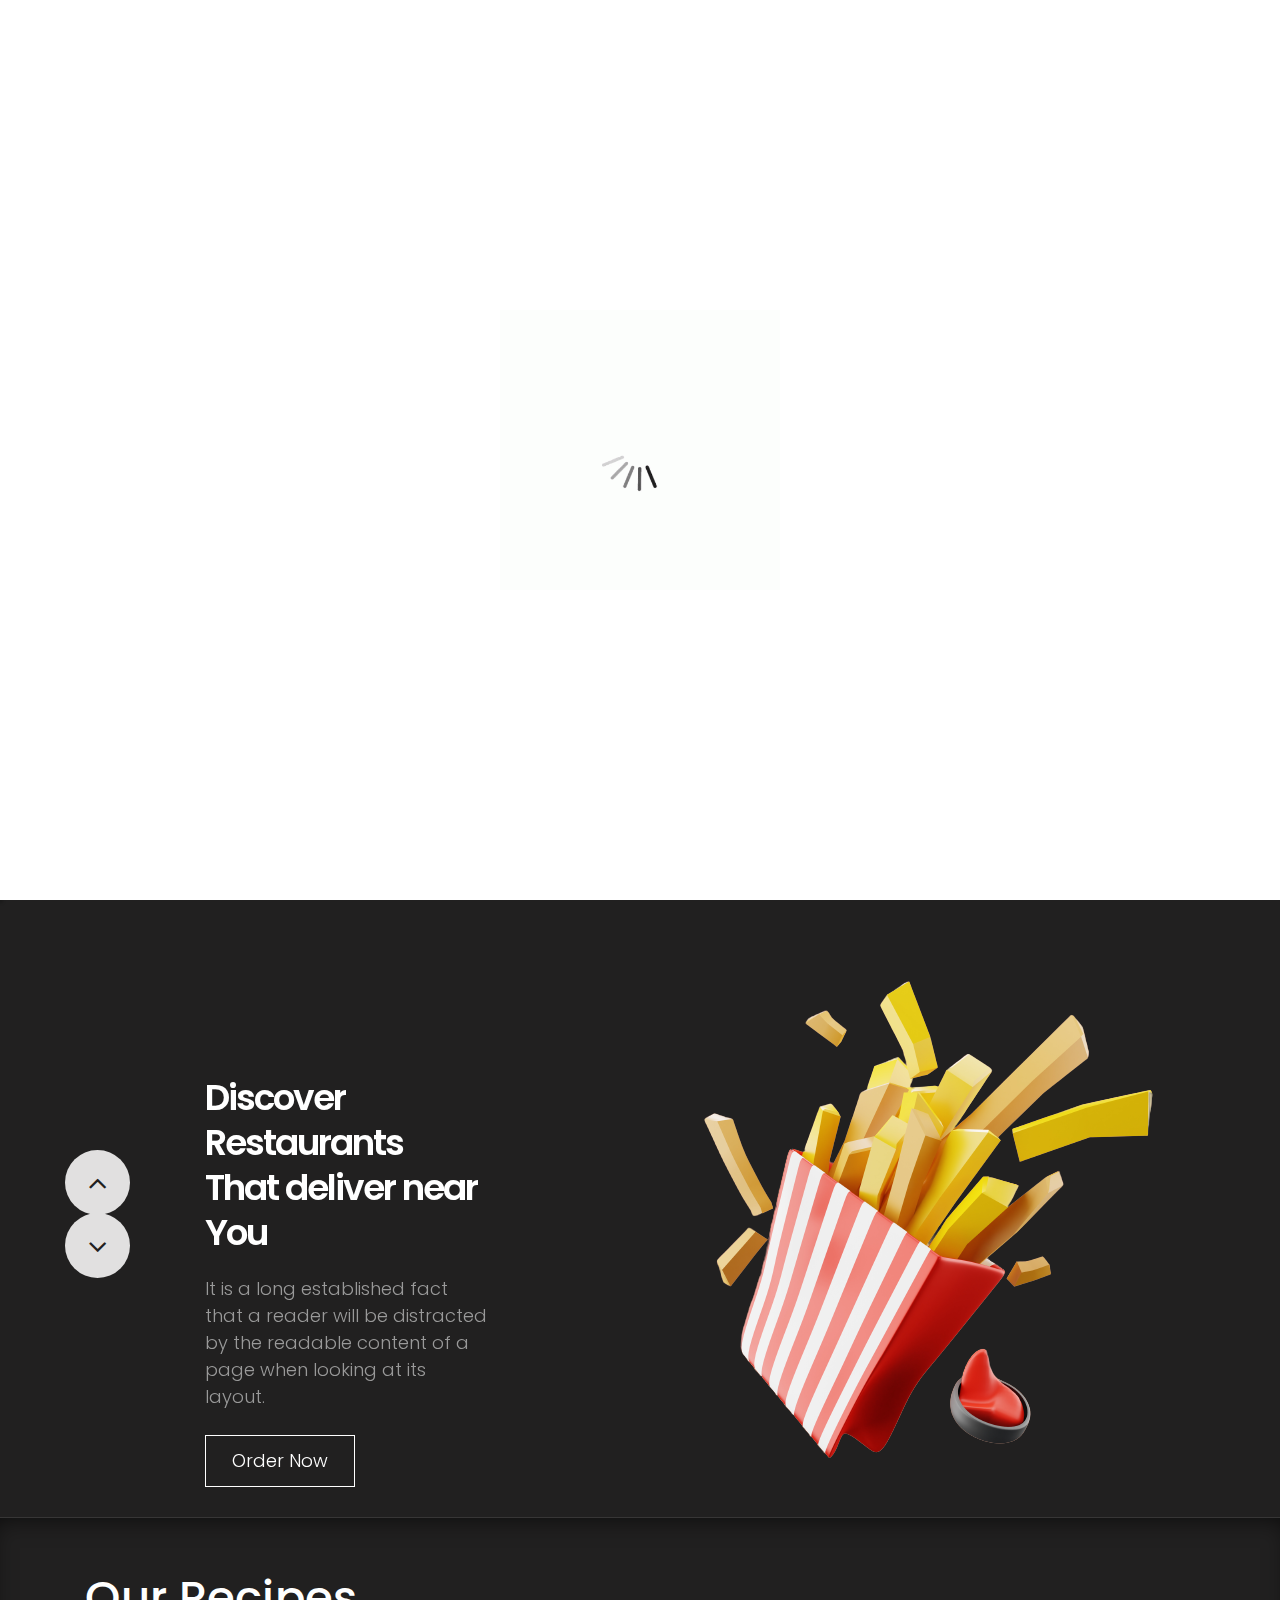
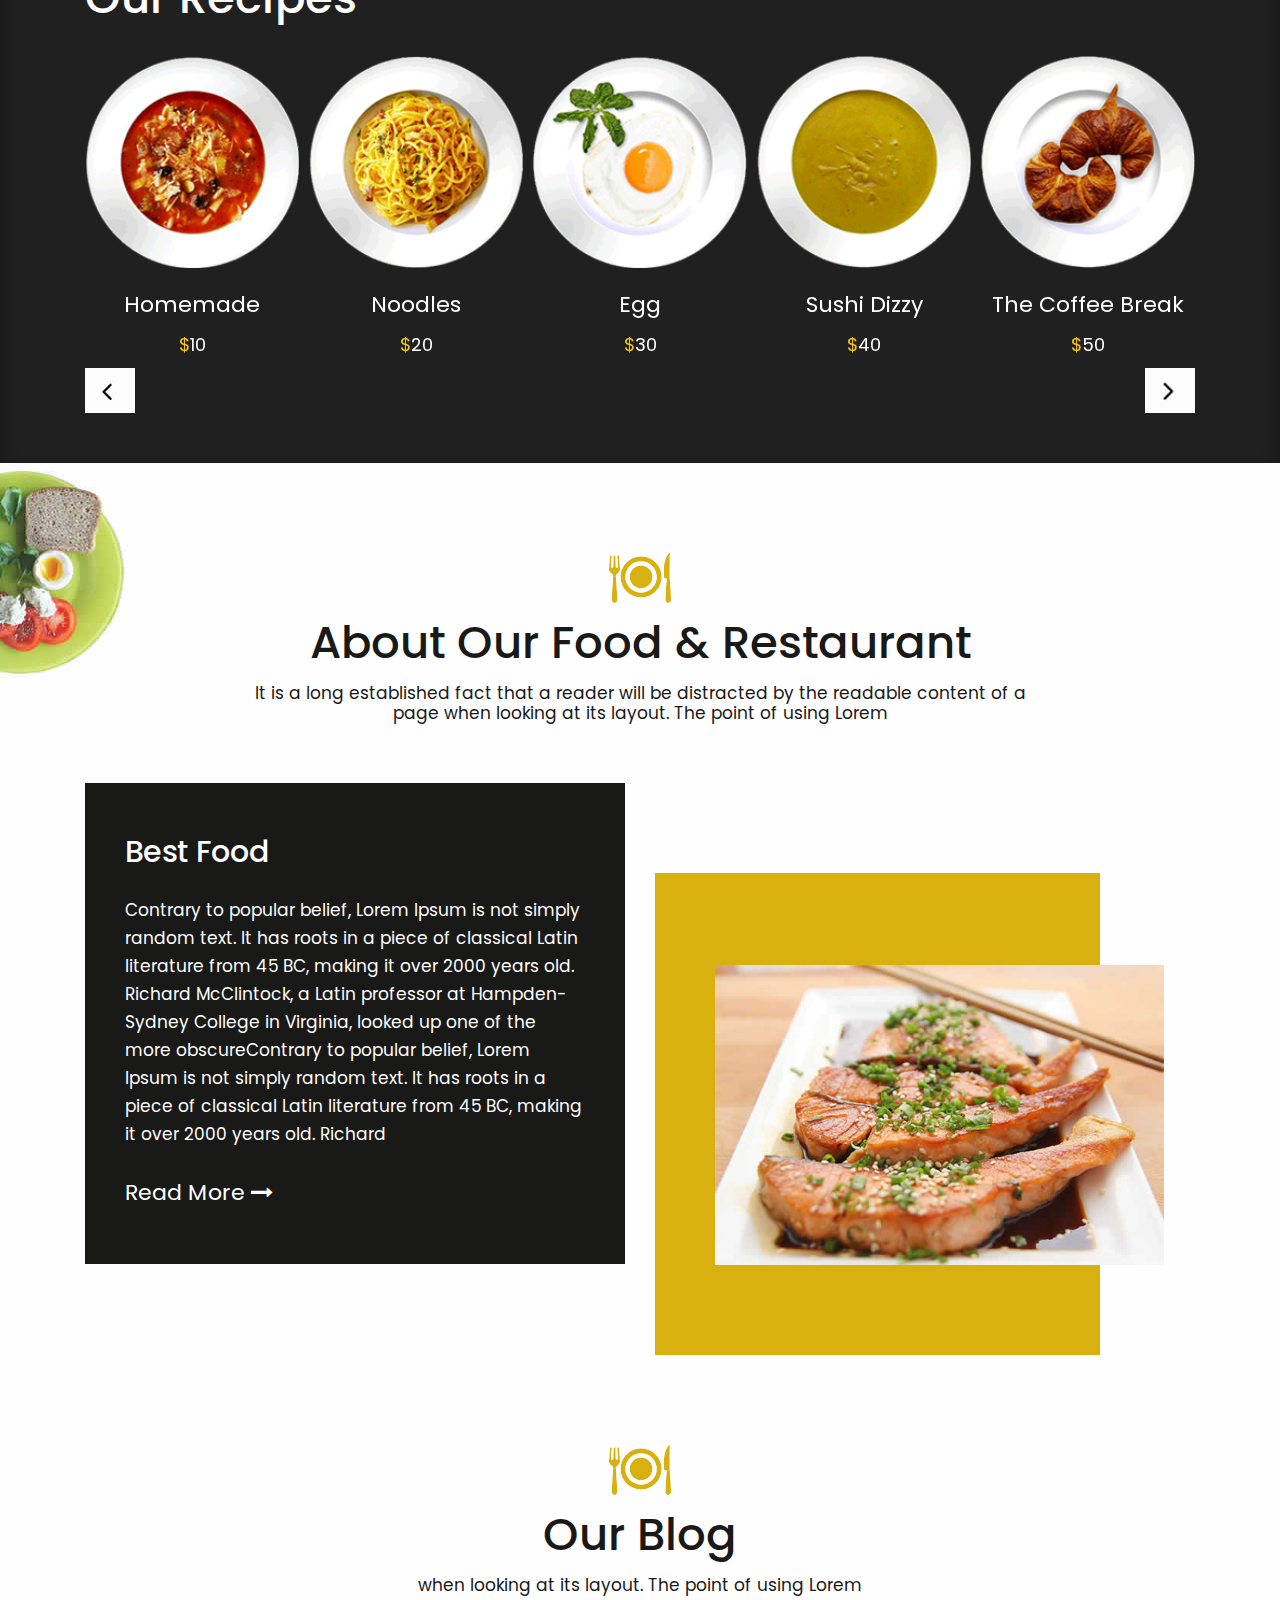
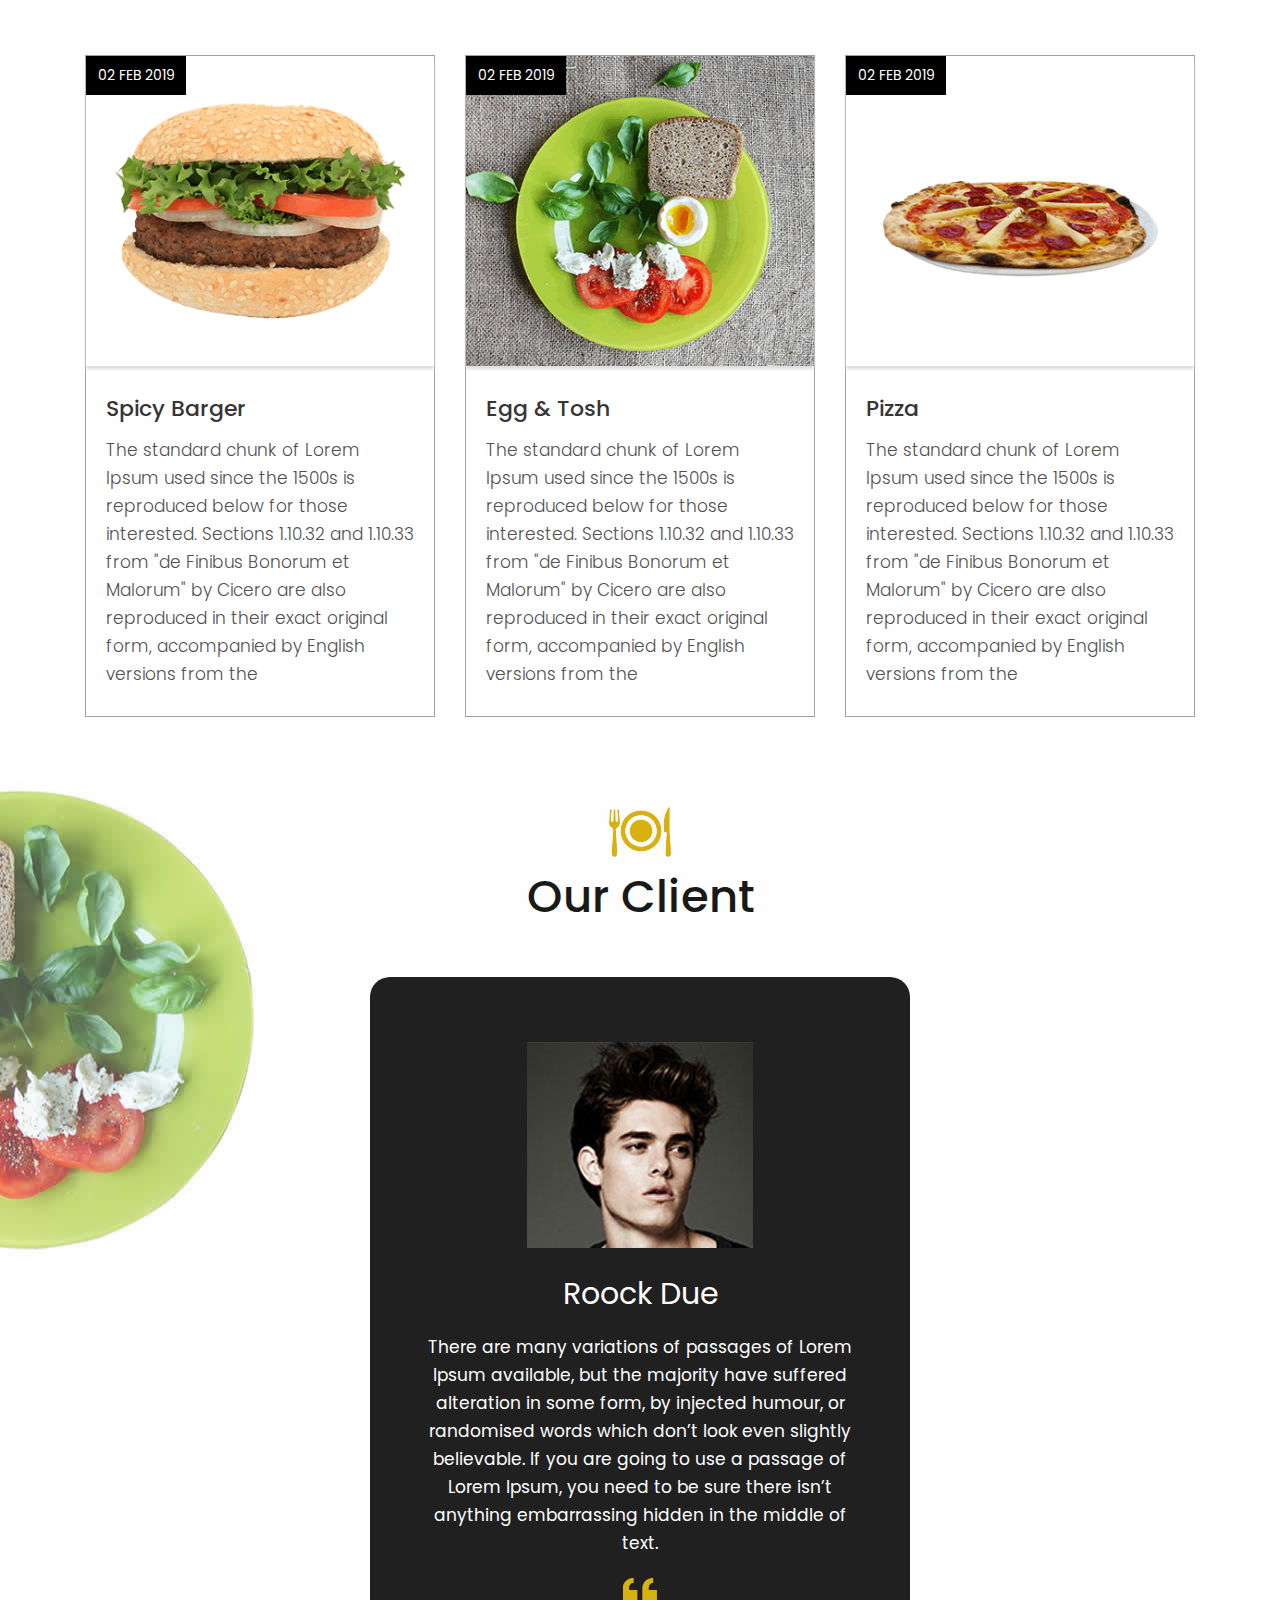
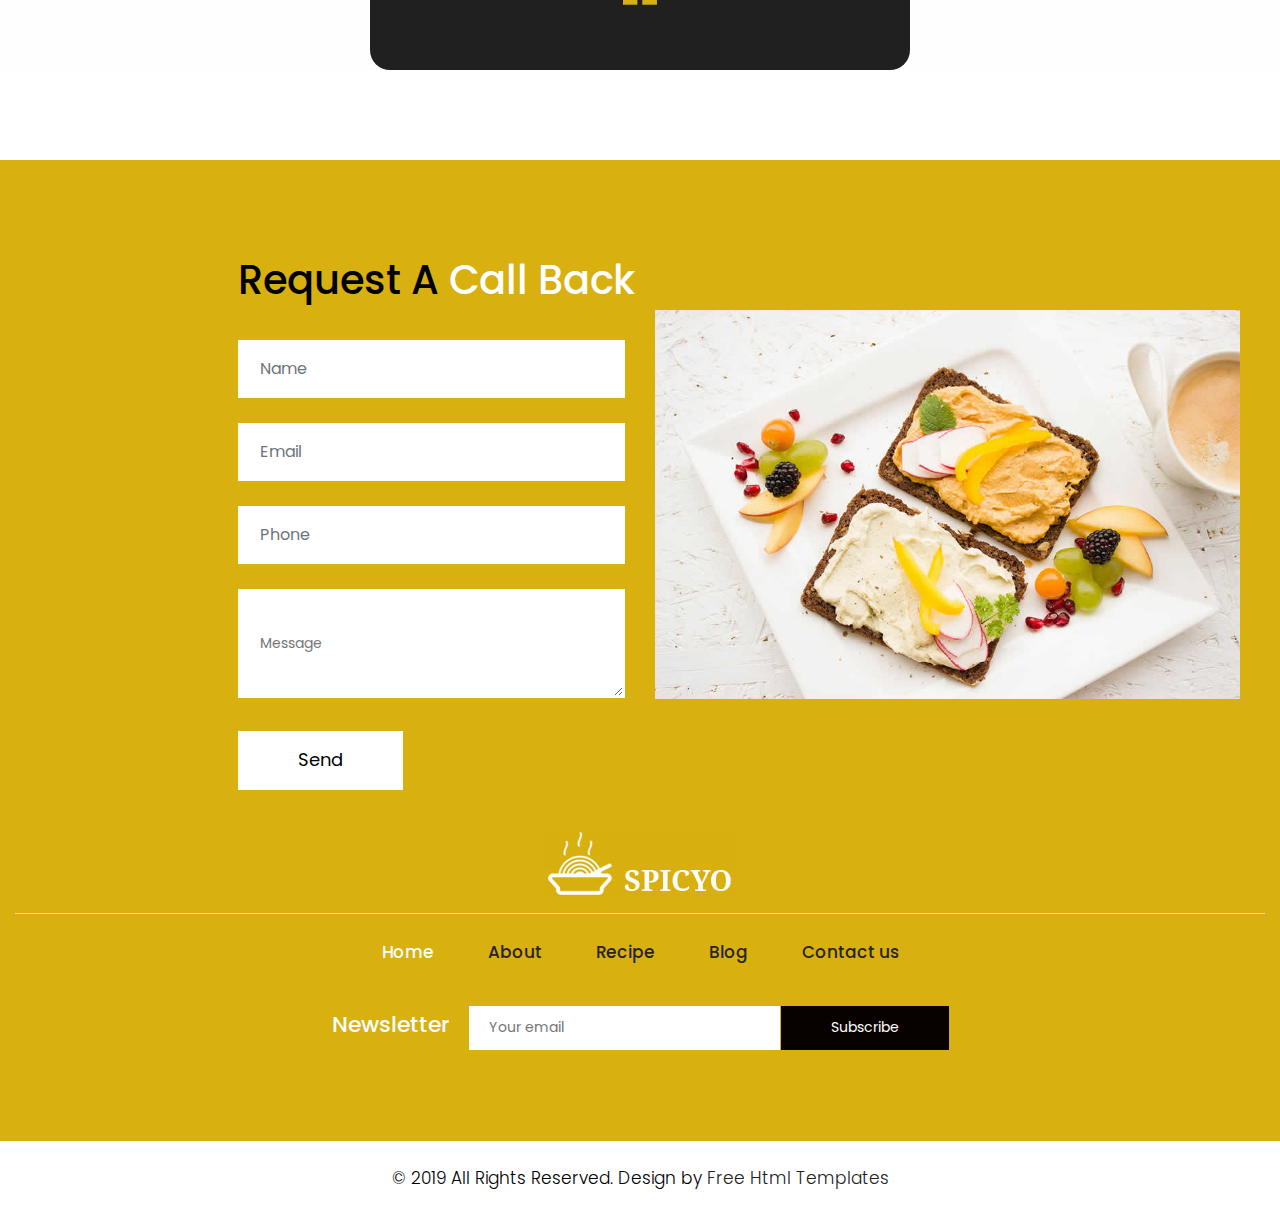
<file: spicyo/index.html>
<!DOCTYPE html>
<html lang="en">

<head>
    <!-- basic -->
    <meta charset="utf-8">
    <meta http-equiv="X-UA-Compatible" content="IE=edge">
    <!-- mobile metas -->
    <meta name="viewport" content="width=device-width, initial-scale=1">
    <meta name="viewport" content="initial-scale=1, maximum-scale=1">
    <!-- site metas -->
    <title>Spicyo</title>
    <meta name="keywords" content="">
    <meta name="description" content="">
    <meta name="author" content="">
    <!-- bootstrap css -->
    <link rel="stylesheet" href="css/bootstrap.min.css">
    <!-- owl css -->
    <link rel="stylesheet" href="css/owl.carousel.min.css">
    <!-- style css -->
    <link rel="stylesheet" href="css/style.css">
    <!-- responsive-->
    <link rel="stylesheet" href="css/responsive.css">
    <!-- awesome fontfamily -->
    <link rel="stylesheet" href="https://cdnjs.cloudflare.com/ajax/libs/font-awesome/4.7.0/css/font-awesome.min.css">
    <!--[if lt IE 9]>
      <script src="https://oss.maxcdn.com/html5shiv/3.7.3/html5shiv.min.js"></script>
      <script src="https://oss.maxcdn.com/respond/1.4.2/respond.min.js"></script><![endif]-->
</head>
<!-- body -->

<body class="main-layout">
    <!-- loader  -->
    <div class="loader_bg">
        <div class="loader"><img src="images/loading.gif" alt="" /></div>
    </div>

    <div class="wrapper">
        <!-- end loader -->

        <div class="sidebar">
            <!-- Sidebar  -->
            <nav id="sidebar">

                <div id="dismiss">
                    <i class="fa fa-arrow-left"></i>
                </div>

                <ul class="list-unstyled components">

                    <li class="active">
                        <a href="index.html">Home</a>
                    </li>
                    <li>
                        <a href="about.html">About</a>
                    </li>
                    <li>
                        <a href="recipe.html">Recipe</a>
                    </li>
                    <li>
                        <a href="blog.html">Blog</a>
                    </li>
                    <li>
                        <a href="contact.html">Contact Us</a>
                    </li>
                </ul>

            </nav>
        </div>

        <div id="content">
            <!-- header -->
            <header>
                <div class="container-fluid">
                    <div class="row">
                        <div class="col-md-3">
                            <div class="full">
                                <a class="logo" href="index.html"><img src="images/logo.png" alt="#" /></a>
                            </div>
                        </div>
                        <div class="col-md-9">
                            <div class="full">
                                <div class="right_header_info">
                                    <ul>
                                        <li class="dinone">Contact Us : <img
                                                style="margin-right: 15px;margin-left: 15px;"
                                                src="images/phone_icon.png" alt="#"><a href="#">987-654-3210</a></li>
                                        <li class="dinone"><img style="margin-right: 15px;" src="images/mail_icon.png"
                                                alt="#"><a href="#">demo@gmail.com</a></li>
                                        <li class="dinone"><img
                                                style="margin-right: 15px;height: 21px;position: relative;top: -2px;"
                                                src="images/location_icon.png" alt="#"><a href="#">104 New york ,
                                                USA</a></li>
                                        <li class="button_user"><a class="button active" href="#"
                                                onclick="abc(); return false">Add Dish





                                            </a><a class="button" href="#">Delete Dish</a></li>
                                        <li><img style="margin-right: 15px;" src="images/search_icon.png" alt="#"></li>
                                        <li>
                                            <button type="button" id="sidebarCollapse">
                                                <img src="images/menu_icon.png" alt="#">
                                            </button>
                                        </li>
                                    </ul>
                                </div>
                            </div>
                        </div>
                    </div>
                </div>
            </header>
            <!-- end header -->
            <!-- start slider section -->
            <div class="slider_section">
                <div class="container">
                    <div class="row">
                        <div class="col-md-12">
                            <div class="full">
                                <div id="main_slider" class="carousel vert slide" data-ride="carousel"
                                    data-interval="5000">
                                    <div class="carousel-inner">
                                        <div class="carousel-item active">
                                            <div class="row">
                                                <div class="col-md-5">
                                                    <div class="slider_cont">
                                                        <h3>Discover Restaurants<br>That deliver near You</h3>
                                                        <p>It is a long established fact that a reader will be
                                                            distracted by the readable content of a page when looking at
                                                            its layout.</p>
                                                        <a class="main_bt_border" href="#">Order Now</a>
                                                    </div>
                                                </div>
                                                <div class="col-md-7">
                                                    <div class="slider_image full text_align_center">
                                                        <img class="img-responsive" src="images/burger_slide.png"
                                                            alt="#" />
                                                    </div>
                                                </div>
                                            </div>
                                        </div>
                                        <div class="carousel-item">
                                            <div class="row">
                                                <div class="col-md-5">
                                                    <div class="slider_cont">
                                                        <h3>Discover Restaurants<br>That deliver near You</h3>
                                                        <p>It is a long established fact that a reader will be
                                                            distracted by the readable content of a page when looking at
                                                            its layout.</p>
                                                        <a class="main_bt_border" href="#">Order Now</a>
                                                    </div>
                                                </div>
                                                <div class="col-md-7 full text_align_center">
                                                    <div class="slider_image">
                                                        <img class="img-responsive" src="images/burger_slide.png"
                                                            alt="#" />
                                                    </div>
                                                </div>
                                            </div>
                                        </div>
                                    </div>
                                    <a class="carousel-control-prev" href="#main_slider" role="button"
                                        data-slide="prev">
                                        <i class="fa fa-angle-up"></i>
                                    </a>
                                    <a class="carousel-control-next" href="#main_slider" role="button"
                                        data-slide="next">
                                        <i class="fa fa-angle-down"></i>
                                    </a>
                                </div>
                            </div>
                        </div>
                    </div>
                </div>
            </div>
            <!-- end slider section -->




            <!-- start slider section 2-->
            <div class="slider_section">
                <div class="container">
                    <div class="row">
                        <div class="col-md-12">
                            <div class="full">
                                <div id="main_slider" class="carousel vert slide" data-ride="carousel"
                                    data-interval="5000">
                                    <div class="carousel-inner">
                                        <div class="carousel-item active">
                                            <div class="row">
                                                <div class="col-md-5">
                                                    <div class="slider_cont">
                                                        <h3>Discover Restaurants<br>That deliver near You</h3>
                                                        <p>It is a long established fact that a reader will be
                                                            distracted by the readable content of a page when looking at
                                                            its layout.</p>
                                                        <a class="main_bt_border" href="#">Order Now</a>
                                                    </div>
                                                </div>
                                                <div class="col-md-7">
                                                    <div class="slider_image full text_align_center">
                                                        <img class="img-responsive" src="images/chips.png" alt="#" />
                                                    </div>
                                                </div>
                                            </div>
                                        </div>
                                        <div class="carousel-item">
                                            <div class="row">
                                                <div class="col-md-5">
                                                    <div class="slider_cont">
                                                        <h3>Discover Restaurants<br>That deliver near You</h3>
                                                        <p>It is a long established fact that a reader will be
                                                            distracted by the readable content of a page when looking at
                                                            its layout.</p>
                                                        <a class="main_bt_border" href="#">Order Now</a>
                                                    </div>
                                                </div>
                                                <div class="col-md-7 full text_align_center">
                                                    <div class="slider_image">
                                                        <img class="img-responsive" src="images/burger_slide.png"
                                                            alt="#" />
                                                    </div>
                                                </div>
                                            </div>
                                        </div>
                                    </div>
                                    <a class="carousel-control-prev" href="#main_slider" role="button"
                                        data-slide="prev">
                                        <i class="fa fa-angle-up"></i>
                                    </a>
                                    <a class="carousel-control-next" href="#main_slider" role="button"
                                        data-slide="next">
                                        <i class="fa fa-angle-down"></i>
                                    </a>
                                </div>
                            </div>
                        </div>
                    </div>
                </div>
            </div>
            <!-- end slider section 2 -->

























            <!-- section -->
            <section class="resip_section">
                <div class="container">
                    <div class="row">
                        <div class="col-md-12">
                            <div class="ourheading">
                                <h2>Our Recipes</h2>
                            </div>
                        </div>
                        <div class="container">
                            <div class="row">
                                <div class="col-md-12">
                                    <div class="owl-carousel owl-theme">

                                        <div class="item">
                                            <div class="product_blog_img">
                                                <img src="images/rs1.png" alt="#" />
                                            </div>
                                            <div class="product_blog_cont">
                                                <h3>Homemade</h3>
                                                <h4><span class="theme_color">$</span>10</h4>
                                            </div>
                                        </div>
                                        <div class="item">
                                            <div class="product_blog_img">
                                                <img src="images/rs2.png" alt="#" />
                                            </div>
                                            <div class="product_blog_cont">
                                                <h3>Noodles</h3>
                                                <h4><span class="theme_color">$</span>20</h4>
                                            </div>
                                        </div>
                                        <div class="item">
                                            <div class="product_blog_img">
                                                <img src="images/rs3.png" alt="#" />
                                            </div>
                                            <div class="product_blog_cont">
                                                <h3>Egg</h3>
                                                <h4><span class="theme_color">$</span>30</h4>
                                            </div>
                                        </div>
                                        <div class="item">
                                            <div class="product_blog_img">
                                                <img src="images/rs4.png" alt="#" />
                                            </div>
                                            <div class="product_blog_cont">
                                                <h3>Sushi Dizzy</h3>
                                                <h4><span class="theme_color">$</span>40</h4>
                                            </div>
                                        </div>
                                        <div class="item">
                                            <div class="product_blog_img">
                                                <img src="images/rs5.png" alt="#" />
                                            </div>
                                            <div class="product_blog_cont">
                                                <h3>The Coffee Break</h3>
                                                <h4><span class="theme_color">$</span>50</h4>
                                            </div>
                                        </div>
                                        <div class="item">
                                            <div class="product_blog_img">
                                                <img src="images/rs1.png" alt="#" />
                                            </div>
                                            <div class="product_blog_cont">
                                                <h3>Homemade</h3>
                                                <h4><span class="theme_color">$</span>10</h4>
                                            </div>
                                        </div>
                                        <div class="item">
                                            <div class="product_blog_img">
                                                <img src="images/rs2.png" alt="#" />
                                            </div>
                                            <div class="product_blog_cont">
                                                <h3>Noodles</h3>
                                                <h4><span class="theme_color">$</span>20</h4>
                                            </div>
                                        </div>
                                        <div class="item">
                                            <div class="product_blog_img">
                                                <img src="images/rs3.png" alt="#" />
                                            </div>
                                            <div class="product_blog_cont">
                                                <h3>Egg</h3>
                                                <h4><span class="theme_color">$</span>30</h4>
                                            </div>
                                        </div>
                                        <div class="item">
                                            <div class="product_blog_img">
                                                <img src="images/rs4.png" alt="#" />
                                            </div>
                                            <div class="product_blog_cont">
                                                <h3>Sushi Dizzy</h3>
                                                <h4><span class="theme_color">$</span>40</h4>
                                            </div>
                                        </div>
                                        <div class="item">
                                            <div class="product_blog_img">
                                                <img src="images/rs5.png" alt="#" />
                                            </div>
                                            <div class="product_blog_cont">
                                                <h3>The Coffee Break</h3>
                                                <h4><span class="theme_color">$</span>50</h4>
                                            </div>
                                        </div>

                                    </div>
                                </div>
                            </div>
                        </div>
                    </div>
                </div>
            </section>
            <div class="bg_bg">
                <!-- about -->
                <div class="about">
                    <div class="container">
                        <div class="row">
                            <div class="col-md-12">
                                <div class="title">
                                    <i><img src="images/title.png" alt="#" /></i>
                                    <h2>About Our Food & Restaurant</h2>
                                    <span>It is a long established fact that a reader will be distracted by the readable
                                        content of a
                                        <br> page when looking at its layout. The point of using Lorem
                                    </span>
                                </div>
                            </div>
                        </div>
                        <div class="row">
                            <div class="col-xl-6 col-lg-6 col-md-12 col-sm-12">
                                <div class="about_box">
                                    <h3>Best Food</h3>
                                    <p>Contrary to popular belief, Lorem Ipsum is not simply random text. It has roots
                                        in a piece of classical Latin literature from 45 BC, making it over 2000 years
                                        old. Richard McClintock, a Latin professor at Hampden-Sydney College in
                                        Virginia, looked up one of the more obscureContrary to popular belief, Lorem
                                        Ipsum is not simply random text. It has roots in a piece of classical Latin
                                        literature from 45 BC, making it over 2000 years old. Richard </p>
                                    <a href="#">Read More <i class="fa fa-long-arrow-right" aria-hidden="true"></i></a>
                                </div>
                            </div>
                            <div class="col-xl-5 col-lg-5 col-md-10 col-sm-12 about_img_boxpdnt">
                                <div class="about_img">
                                    <figure><img src="images/about-img.jpg" alt="#/"></figure>
                                </div>
                            </div>
                        </div>
                    </div>
                </div>
                <!-- end about -->

                <!-- blog -->
                <div class="blog">
                    <div class="container">
                        <div class="row">
                            <div class="col-md-12">
                                <div class="title">
                                    <i><img src="images/title.png" alt="#" /></i>
                                    <h2>Our Blog</h2>
                                    <span>when looking at its layout. The point of using Lorem</span>
                                </div>
                            </div>
                        </div>
                        <div class="row">
                            <div class="col-xl-4 col-lg-4 col-md-4 col-sm-12 mar_bottom">
                                <div class="blog_box">
                                    <div class="blog_img_box">
                                        <figure><img src="images/blog_img1.png" alt="#" />
                                            <span>02 FEB 2019</span>
                                        </figure>
                                    </div>
                                    <h3>Spicy Barger</h3>
                                    <p>The standard chunk of Lorem Ipsum used since the 1500s is reproduced below for
                                        those interested. Sections 1.10.32 and 1.10.33 from "de Finibus Bonorum et
                                        Malorum" by Cicero are also reproduced in their exact original form, accompanied
                                        by English versions from the </p>
                                </div>
                            </div>
                            <div class="col-xl-4 col-lg-4 col-md-4 col-sm-12 mar_bottom">
                                <div class="blog_box">
                                    <div class="blog_img_box">
                                        <figure><img src="images/blog_img2.png" alt="#" />
                                            <span>02 FEB 2019</span>
                                        </figure>
                                    </div>
                                    <h3>Egg & Tosh</h3>
                                    <p>The standard chunk of Lorem Ipsum used since the 1500s is reproduced below for
                                        those interested. Sections 1.10.32 and 1.10.33 from "de Finibus Bonorum et
                                        Malorum" by Cicero are also reproduced in their exact original form, accompanied
                                        by English versions from the </p>
                                </div>
                            </div>
                            <div class="col-xl-4 col-lg-4 col-md-4 col-sm-12">
                                <div class="blog_box">
                                    <div class="blog_img_box">
                                        <figure><img src="images/blog_img3.png" alt="#" />
                                            <span>02 FEB 2019</span>
                                        </figure>
                                    </div>
                                    <h3>Pizza</h3>
                                    <p>The standard chunk of Lorem Ipsum used since the 1500s is reproduced below for
                                        those interested. Sections 1.10.32 and 1.10.33 from "de Finibus Bonorum et
                                        Malorum" by Cicero are also reproduced in their exact original form, accompanied
                                        by English versions from the </p>
                                </div>
                            </div>
                        </div>
                    </div>
                </div>
                <!-- end blog -->

                <!-- Our Client -->
                <div class="Client">
                    <div class="container">
                        <div class="row">
                            <div class="col-md-12">
                                <div class="title">
                                    <i><img src="images/title.png" alt="#" /></i>
                                    <h2>Our Client</h2>
                                </div>
                            </div>
                        </div>
                        <div class="row">
                            <div class="col-md-6 offset-md-3">
                                <div class="Client_box">
                                    <img src="images/client.jpg" alt="#" />
                                    <h3>Roock Due</h3>
                                    <p>There are many variations of passages of Lorem Ipsum available, but the majority
                                        have suffered alteration in some form, by injected humour, or randomised words
                                        which don’t look even slightly believable. If you are going to use a passage of
                                        Lorem Ipsum, you need to be sure there isn’t anything embarrassing hidden in the
                                        middle of text.</p>
                                    <i><img src="images/client_icon.png" alt="#" /></i>
                                </div>
                            </div>
                        </div>
                    </div>
                </div>
                <!-- end Our Client -->
            </div>
            <!-- footer -->
            <fooetr>
                <div class="footer">
                    <div class="container-fluid">
                        <div class="row">
                            <div class=" col-md-12">
                                <h2>Request A<strong class="white"> Call Back</strong></h2>
                            </div>
                            <div class="col-xl-6 col-lg-6 col-md-6 col-sm-12">

                                <form class="main_form">
                                    <div class="row">

                                        <div class="col-xl-12 col-lg-12 col-md-12 col-sm-12">
                                            <input class="form-control" placeholder="Name" type="text" name="Name">
                                        </div>
                                        <div class="col-xl-12 col-lg-12 col-md-12 col-sm-12">
                                            <input class="form-control" placeholder="Email" type="text" name="Email">
                                        </div>
                                        <div class="col-xl-12 col-lg-12 col-md-12 col-sm-12">
                                            <input class="form-control" placeholder="Phone" type="text" name="Phone">
                                        </div>
                                        <div class="col-xl-12 col-lg-12 col-md-12 col-sm-12">
                                            <textarea class="textarea" placeholder="Message" type="text"
                                                name="Message"></textarea>
                                        </div>
                                        <div class="col-xl-12 col-lg-12 col-md-12 col-sm-12">
                                            <button class="send">Send</button>
                                        </div>
                                    </div>
                                </form>
                            </div>
                            <div class="col-xl-6 col-lg-6 col-md-6 col-sm-12">
                                <div class="img-box">
                                    <figure><img src="images/img.jpg" alt="img" /></figure>
                                </div>
                            </div>
                        </div>
                        <div class="row">
                            <div class="col-md-12">
                                <div class="footer_logo">
                                    <a href="index.html"><img src="images/logo1.jpg" alt="logo" /></a>
                                </div>
                            </div>
                            <div class="col-md-12">
                                <ul class="lik">
                                    <li class="active"> <a href="index.html">Home</a></li>
                                    <li> <a href="about.html">About</a></li>
                                    <li> <a href="recipe.html">Recipe</a></li>
                                    <li> <a href="blog.html">Blog</a></li>
                                    <li> <a href="contact.html">Contact us</a></li>
                                </ul>
                            </div>
                            <div class="col-md-12">
                                <div class="new">
                                    <h3>Newsletter</h3>
                                    <form class="newtetter">
                                        <input class="tetter" placeholder="Your email" type="text" name="Your email">
                                        <button class="submit">Subscribe</button>
                                    </form>
                                </div>
                            </div>
                        </div>
                    </div>
                    <div class="copyright">
                        <div class="container">
                            <p>© 2019 All Rights Reserved. Design by<a href="https://html.design/"> Free Html
                                    Templates</a></p>
                        </div>
                    </div>
                </div>
            </fooetr>
            <!-- end footer -->

        </div>
    </div>
    <div class="overlay"></div>
    <!-- Javascript files-->
    <script src="js/jquery.min.js"></script>
    <script src="js/popper.min.js"></script>
    <script src="js/bootstrap.bundle.min.js"></script>
    <script src="js/owl.carousel.min.js"></script>
    <script src="js/custom.js"></script>
    <script src="js/jquery.mCustomScrollbar.concat.min.js"></script>

    <script src="js/jquery-3.0.0.min.js"></script>
    <script type="text/javascript">
        $(document).ready(function () {
            $("#sidebar").mCustomScrollbar({
                theme: "minimal"
            });

            $('#dismiss, .overlay').on('click', function () {
                $('#sidebar').removeClass('active');
                $('.overlay').removeClass('active');
            });

            $('#sidebarCollapse').on('click', function () {
                $('#sidebar').addClass('active');
                $('.overlay').addClass('active');
                $('.collapse.in').toggleClass('in');
                $('a[aria-expanded=true]').attr('aria-expanded', 'false');
            });
        });
    </script>

    <style>
        #owl-demo .item {
            margin: 3px;
        }

        #owl-demo .item img {
            display: block;
            width: 100%;
            height: auto;
        }
    </style>


    <script>
        $(document).ready(function () {
            var owl = $('.owl-carousel');
            owl.owlCarousel({
                margin: 10,
                nav: true,
                loop: true,
                responsive: {
                    0: {
                        items: 1
                    },
                    600: {
                        items: 2
                    },
                    1000: {
                        items: 5
                    }
                }
            })
        })
    </script>




</body>

</html>
</file>
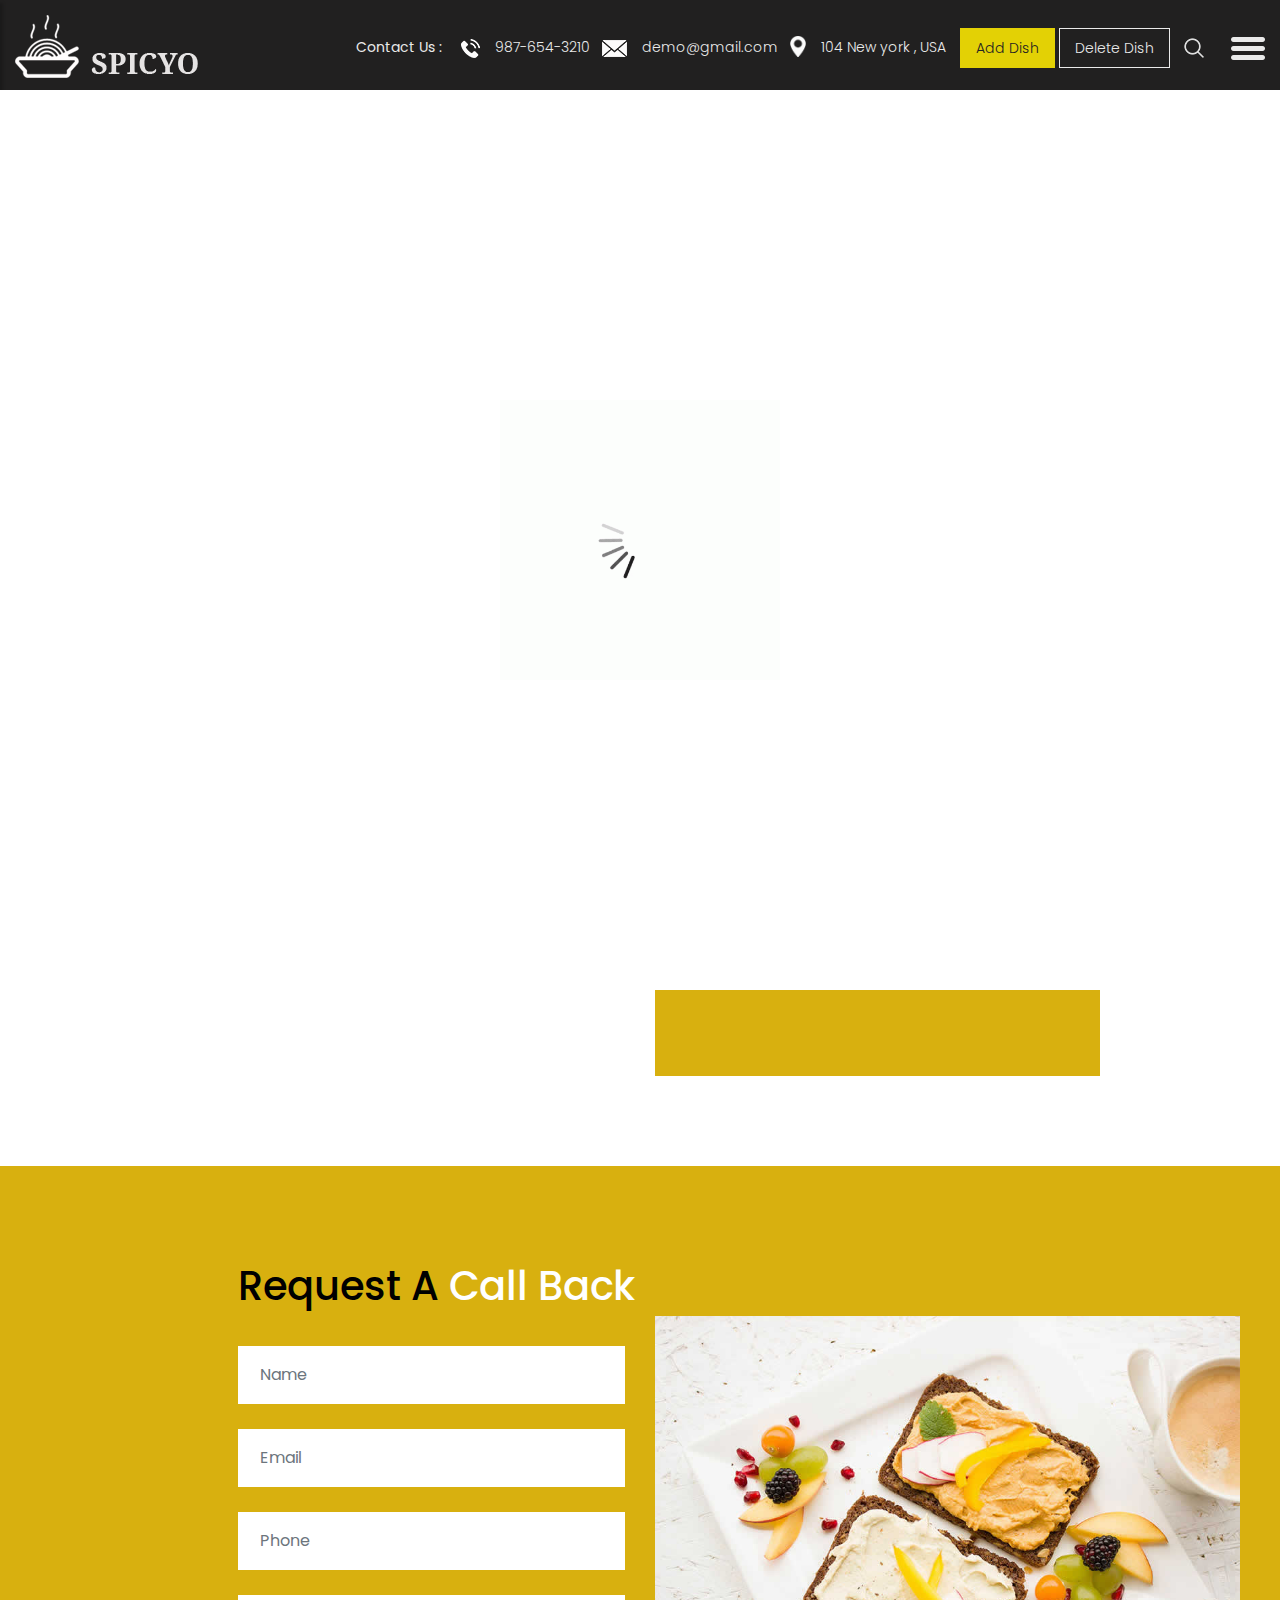
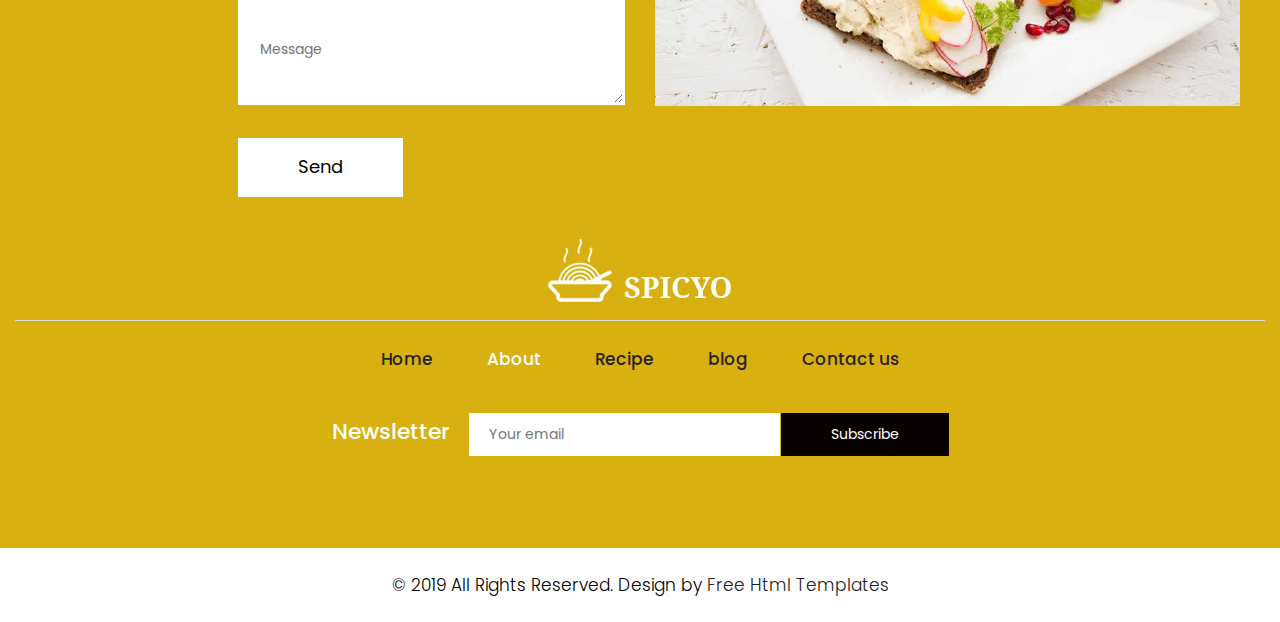
<file: spicyo/about.html>
<!DOCTYPE html>
<html lang="en">

<head>
    <!-- basic -->
    <meta charset="utf-8">
    <meta http-equiv="X-UA-Compatible" content="IE=edge">
    <!-- mobile metas -->
    <meta name="viewport" content="width=device-width, initial-scale=1">
    <meta name="viewport" content="initial-scale=1, maximum-scale=1">
    <!-- site metas -->
    <title>Spicyo</title>
    <meta name="keywords" content="">
    <meta name="description" content="">
    <meta name="author" content="">
    <!-- bootstrap css -->
    <link rel="stylesheet" href="css/bootstrap.min.css">
    <!-- owl css -->
    <link rel="stylesheet" href="css/owl.carousel.min.css">
    <!-- style css -->
    <link rel="stylesheet" href="css/style.css">
    <!-- responsive-->
    <link rel="stylesheet" href="css/responsive.css">
    <!-- awesome fontfamily -->
    <link rel="stylesheet" href="https://cdnjs.cloudflare.com/ajax/libs/font-awesome/4.7.0/css/font-awesome.min.css">
    <!--[if lt IE 9]>
      <script src="https://oss.maxcdn.com/html5shiv/3.7.3/html5shiv.min.js"></script>
      <script src="https://oss.maxcdn.com/respond/1.4.2/respond.min.js"></script><![endif]-->
</head>
<!-- body -->

<body class="main-layout about_page">
    <!-- loader  -->
    <div class="loader_bg">
        <div class="loader"><img src="images/loading.gif" alt="" /></div>
    </div>

    <div class="wrapper">
        <!-- end loader -->

        <div class="sidebar">
            <!-- Sidebar  -->
            <nav id="sidebar">

                <div id="dismiss">
                    <i class="fa fa-arrow-left"></i>
                </div>

                <ul class="list-unstyled components">

                    <li>
                        <a href="index.html">Home</a>
                    </li>
                    <li class="active">
                        <a href="about.html">About</a>
                    </li>
                    <li>
                        <a href="recipe.html">Recipe</a>
                    </li>
                    <li>
                        <a href="blog.html">Blog</a>
                    </li>
                    <li>
                        <a href="contact.html">Contact Us</a>
                    </li>
                </ul>

            </nav>
        </div>

        <div id="content">
            <!-- header -->
            <header>
                <div class="container-fluid">
                    <div class="row">
                        <div class="col-md-3">
                            <div class="full">
                                <a class="logo" href="index.html"><img src="images/logo.png" alt="#" /></a>
                            </div>
                        </div>
                        <div class="col-md-9">
                            <div class="full">
                                <div class="right_header_info">
                                    <ul>
                                        <li class="dinone">Contact Us : <img
                                                style="margin-right: 15px;margin-left: 15px;"
                                                src="images/phone_icon.png" alt="#"><a href="#">987-654-3210</a></li>
                                        <li class="dinone"><img style="margin-right: 15px;" src="images/mail_icon.png"
                                                alt="#"><a href="#">demo@gmail.com</a></li>
                                        <li class="dinone"><img
                                                style="margin-right: 15px;height: 21px;position: relative;top: -2px;"
                                                src="images/location_icon.png" alt="#"><a href="#">104 New york ,
                                                USA</a></li>
                                        <li class="button_user"><a class="button active" href="#">Add Dish</a><a
                                                class="button" href="#">Delete Dish</a></li>
                                        <li><img style="margin-right: 15px;" src="images/search_icon.png" alt="#"></li>
                                        <li>
                                            <button type="button" id="sidebarCollapse">
                                                <img src="images/menu_icon.png" alt="#">
                                            </button>
                                        </li>
                                    </ul>
                                </div>
                            </div>
                        </div>
                    </div>
                </div>
            </header>
            <!-- end header -->

            <div class="yellow_bg">
                <div class="container">
                    <div class="row">
                        <div class="col-md-12">
                            <div class="title">
                                <h2>About</h2>

                            </div>
                        </div>
                    </div>
                </div>
            </div>
            <!-- about -->
            <div class="about">
                <div class="container">
                    <div class="row">
                        <div class="col-md-12">
                            <div class="title">
                                <i><img src="images/title.png" alt="#" /></i>

                                <span>It is a long established fact that a reader will be distracted by the readable
                                    content of a
                                    <br> page when looking at its layout. The point of using Lorem
                                </span>
                            </div>
                        </div>
                    </div>
                    <div class="row">
                        <div class="col-xl-6 col-lg-6 col-md-12 col-sm-12">
                            <div class="about_box">
                                <h3>Best Food</h3>
                                <p>Contrary to popular belief, Lorem Ipsum is not simply random text. It has roots in a
                                    piece of classical Latin literature from 45 BC, making it over 2000 years old.
                                    Richard McClintock, a Latin professor at Hampden-Sydney College in Virginia, looked
                                    up one of the more obscureContrary to popular belief, Lorem Ipsum is not simply
                                    random text. It has roots in a piece of classical Latin literature from 45 BC,
                                    making it over 2000 years old. Richard </p>
                                <a href="#">Read More <i class="fa fa-long-arrow-right" aria-hidden="true"></i></a>
                            </div>
                        </div>
                        <div class="col-xl-5 col-lg-5 col-md-10 col-sm-12 about_img_boxpdnt">
                            <div class="about_img">
                                <figure><img src="images/about-img.jpg" alt="#/"></figure>
                            </div>
                        </div>
                    </div>
                </div>
            </div>
            <!-- end about -->


            <!-- footer -->
            <fooetr>
                <div class="footer">
                    <div class="container-fluid">
                        <div class="row">
                            <div class=" col-md-12">
                                <h2>Request A<strong class="white"> Call Back</strong></h2>
                            </div>
                            <div class="col-xl-6 col-lg-6 col-md-6 col-sm-12">

                                <form class="main_form">
                                    <div class="row">

                                        <div class="col-xl-12 col-lg-12 col-md-12 col-sm-12">
                                            <input class="form-control" placeholder="Name" type="text" name="Name">
                                        </div>
                                        <div class="col-xl-12 col-lg-12 col-md-12 col-sm-12">
                                            <input class="form-control" placeholder="Email" type="text" name="Email">
                                        </div>
                                        <div class="col-xl-12 col-lg-12 col-md-12 col-sm-12">
                                            <input class="form-control" placeholder="Phone" type="text" name="Phone">
                                        </div>
                                        <div class="col-xl-12 col-lg-12 col-md-12 col-sm-12">
                                            <textarea class="textarea" placeholder="Message" type="text"
                                                name="Message"></textarea>
                                        </div>
                                        <div class="col-xl-12 col-lg-12 col-md-12 col-sm-12">
                                            <button class="send">Send</button>
                                        </div>
                                    </div>
                                </form>
                            </div>
                            <div class="col-xl-6 col-lg-6 col-md-6 col-sm-12">
                                <div class="img-box">
                                    <figure><img src="images/img.jpg" alt="img" /></figure>
                                </div>
                            </div>
                        </div>
                        <div class="row">
                            <div class="col-md-12">
                                <div class="footer_logo">
                                    <a href="index.html"><img src="images/logo1.jpg" alt="logo" /></a>
                                </div>
                            </div>
                            <div class="col-md-12">
                                <ul class="lik">
                                    <li> <a href="index.html">Home</a></li>
                                    <li class="active"> <a href="about.html">About</a></li>
                                    <li> <a href="recipe.html">Recipe</a></li>
                                    <li> <a href="blog.html">blog</a></li>
                                    <li> <a href="contact.html">Contact us</a></li>
                                </ul>
                            </div>
                            <div class="col-md-12">
                                <div class="new">
                                    <h3>Newsletter</h3>
                                    <form class="newtetter">
                                        <input class="tetter" placeholder="Your email" type="text" name="Your email">
                                        <button class="submit">Subscribe</button>
                                    </form>
                                </div>
                            </div>
                        </div>
                    </div>
                    <div class="copyright">
                        <div class="container">
                            <p>© 2019 All Rights Reserved. Design by<a href="https://html.design/"> Free Html
                                    Templates</a></p>
                        </div>
                    </div>
                </div>
            </fooetr>
            <!-- end footer -->

        </div>
    </div>
    <div class="overlay"></div>
    <!-- Javascript files-->
    <script src="js/jquery.min.js"></script>
    <script src="js/popper.min.js"></script>
    <script src="js/bootstrap.bundle.min.js"></script>
    <script src="js/owl.carousel.min.js"></script>
    <script src="js/custom.js"></script>
    <script src="js/jquery.mCustomScrollbar.concat.min.js"></script>

    <script src="js/jquery-3.0.0.min.js"></script>
    <script type="text/javascript">
        $(document).ready(function () {
            $("#sidebar").mCustomScrollbar({
                theme: "minimal"
            });

            $('#dismiss, .overlay').on('click', function () {
                $('#sidebar').removeClass('active');
                $('.overlay').removeClass('active');
            });

            $('#sidebarCollapse').on('click', function () {
                $('#sidebar').addClass('active');
                $('.overlay').addClass('active');
                $('.collapse.in').toggleClass('in');
                $('a[aria-expanded=true]').attr('aria-expanded', 'false');
            });
        });
    </script>

</body>

</html>
</file>
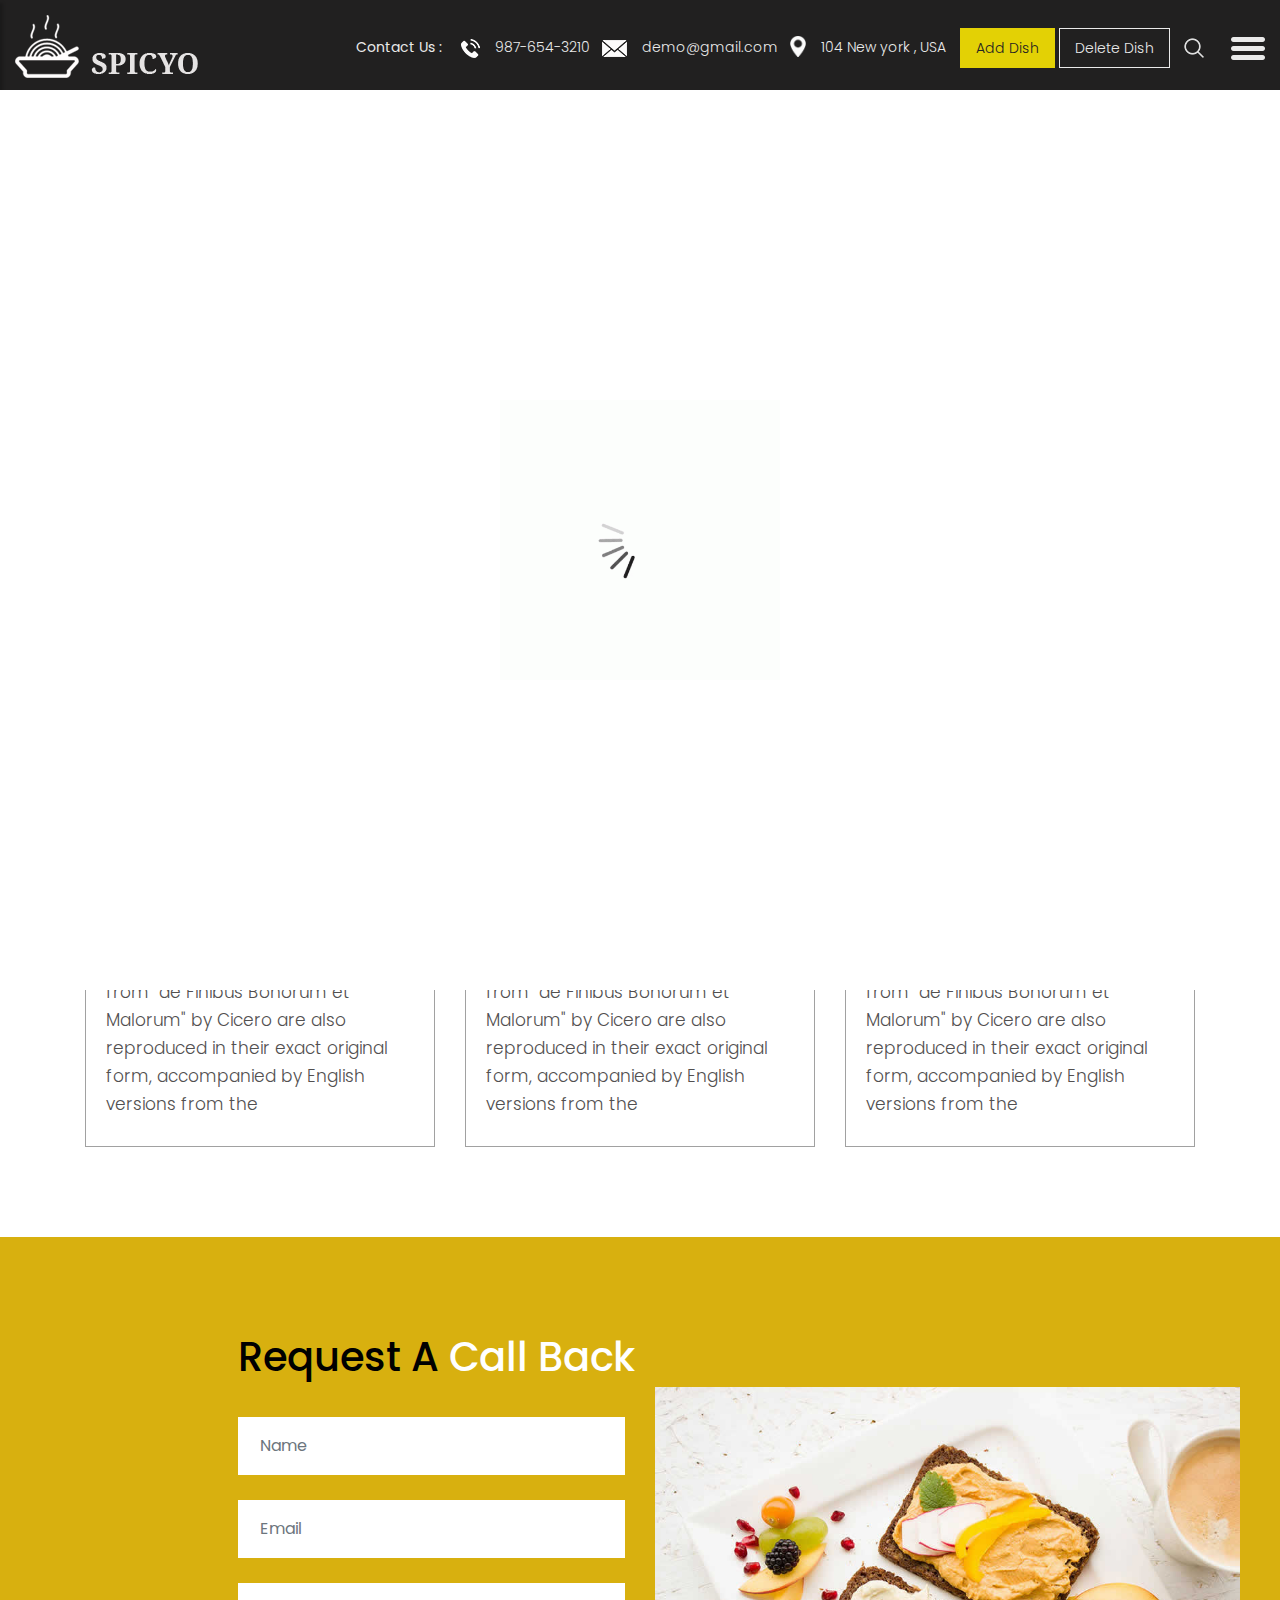
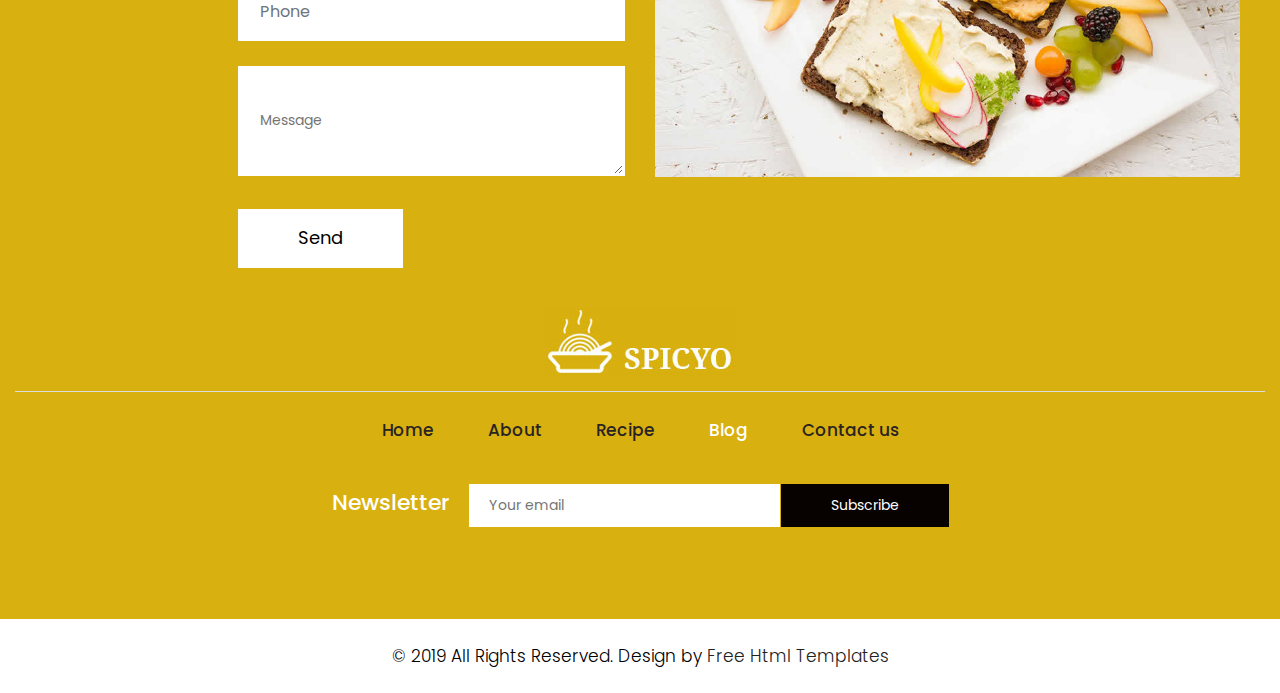
<file: spicyo/blog.html>
<!DOCTYPE html>
<html lang="en">

<head>
    <!-- basic -->
    <meta charset="utf-8">
    <meta http-equiv="X-UA-Compatible" content="IE=edge">
    <!-- mobile metas -->
    <meta name="viewport" content="width=device-width, initial-scale=1">
    <meta name="viewport" content="initial-scale=1, maximum-scale=1">
    <!-- site metas -->
    <title>Spicyo</title>
    <meta name="keywords" content="">
    <meta name="description" content="">
    <meta name="author" content="">
    <!-- bootstrap css -->
    <link rel="stylesheet" href="css/bootstrap.min.css">
    <!-- owl css -->
    <link rel="stylesheet" href="css/owl.carousel.min.css">
    <!-- style css -->
    <link rel="stylesheet" href="css/style.css">
    <!-- responsive-->
    <link rel="stylesheet" href="css/responsive.css">
    <!-- awesome fontfamily -->
    <link rel="stylesheet" href="https://cdnjs.cloudflare.com/ajax/libs/font-awesome/4.7.0/css/font-awesome.min.css">
    <!--[if lt IE 9]>
      <script src="https://oss.maxcdn.com/html5shiv/3.7.3/html5shiv.min.js"></script>
      <script src="https://oss.maxcdn.com/respond/1.4.2/respond.min.js"></script><![endif]-->
</head>
<!-- body -->

<body class="main-layout blog_page">
    <!-- loader  -->
    <div class="loader_bg">
        <div class="loader"><img src="images/loading.gif" alt="" /></div>
    </div>

    <div class="wrapper">
        <!-- end loader -->

        <div class="sidebar">
            <!-- Sidebar  -->
            <nav id="sidebar">

                <div id="dismiss">
                    <i class="fa fa-arrow-left"></i>
                </div>

                <ul class="list-unstyled components">

                    <li>
                        <a href="index.html">Home</a>
                    </li>
                    <li>
                        <a href="about.html">About</a>
                    </li>
                    <li>
                        <a href="recipe.html">Recipe</a>
                    </li>
                    <li class="active">
                        <a href="blog.html">Blog</a>
                    </li>
                    <li>
                        <a href="contact.html">Contact Us</a>
                    </li>
                </ul>

            </nav>
        </div>

        <div id="content">
            <!-- header -->
            <header>
                <div class="container-fluid">
                    <div class="row">
                        <div class="col-md-3">
                            <div class="full">
                                <a class="logo" href="index.html"><img src="images/logo.png" alt="#" /></a>
                            </div>
                        </div>
                        <div class="col-md-9">
                            <div class="full">
                                <div class="right_header_info">
                                    <ul>
                                        <li class="dinone">Contact Us : <img
                                                style="margin-right: 15px;margin-left: 15px;"
                                                src="images/phone_icon.png" alt="#"><a href="#">987-654-3210</a></li>
                                        <li class="dinone"><img style="margin-right: 15px;" src="images/mail_icon.png"
                                                alt="#"><a href="#">demo@gmail.com</a></li>
                                        <li class="dinone"><img
                                                style="margin-right: 15px;height: 21px;position: relative;top: -2px;"
                                                src="images/location_icon.png" alt="#"><a href="#">104 New york ,
                                                USA</a></li>
                                        <li class="button_user"><a class="button active" href="#">Add Dish</a><a
                                                class="button" href="#">Delete Dish</a></li>
                                        <li><img style="margin-right: 15px;" src="images/search_icon.png" alt="#"></li>
                                        <li>
                                            <button type="button" id="sidebarCollapse">
                                                <img src="images/menu_icon.png" alt="#">
                                            </button>
                                        </li>
                                    </ul>
                                </div>
                            </div>
                        </div>
                    </div>
                </div>
            </header>
            <!-- end header -->
            <div class="yellow_bg">
                <div class="container">
                    <div class="row">
                        <div class="col-md-12">
                            <div class="title">
                                <h2>Our Blog</h2>

                            </div>
                        </div>
                    </div>
                </div>
            </div>

            <!-- blog -->
            <div class="blog">
                <div class="container">
                    <div class="row">
                        <div class="col-md-12">
                            <div class="title">
                                <i><img src="images/title.png" alt="#" /></i>

                                <span>when looking at its layout. The point of using Lorem</span>
                            </div>
                        </div>
                    </div>
                    <div class="row">
                        <div class="col-xl-4 col-lg-4 col-md-4 col-sm-12 mar_bottom">
                            <div class="blog_box">
                                <div class="blog_img_box">
                                    <figure><img src="images/blog_img1.png" alt="#" />
                                        <span>02 FEB 2019</span>
                                    </figure>
                                </div>
                                <h3>Spicy Barger</h3>
                                <p>The standard chunk of Lorem Ipsum used since the 1500s is reproduced below for those
                                    interested. Sections 1.10.32 and 1.10.33 from "de Finibus Bonorum et Malorum" by
                                    Cicero are also reproduced in their exact original form, accompanied by English
                                    versions from the </p>
                            </div>
                        </div>
                        <div class="col-xl-4 col-lg-4 col-md-4 col-sm-12 mar_bottom">
                            <div class="blog_box">
                                <div class="blog_img_box">
                                    <figure><img src="images/blog_img2.png" alt="#" />
                                        <span>02 FEB 2019</span>
                                    </figure>
                                </div>
                                <h3>Egg & Tosh</h3>
                                <p>The standard chunk of Lorem Ipsum used since the 1500s is reproduced below for those
                                    interested. Sections 1.10.32 and 1.10.33 from "de Finibus Bonorum et Malorum" by
                                    Cicero are also reproduced in their exact original form, accompanied by English
                                    versions from the </p>
                            </div>
                        </div>
                        <div class="col-xl-4 col-lg-4 col-md-4 col-sm-12">
                            <div class="blog_box">
                                <div class="blog_img_box">
                                    <figure><img src="images/blog_img3.png" alt="#" />
                                        <span>02 FEB 2019</span>
                                    </figure>
                                </div>
                                <h3>Pizza</h3>
                                <p>The standard chunk of Lorem Ipsum used since the 1500s is reproduced below for those
                                    interested. Sections 1.10.32 and 1.10.33 from "de Finibus Bonorum et Malorum" by
                                    Cicero are also reproduced in their exact original form, accompanied by English
                                    versions from the </p>
                            </div>
                        </div>
                    </div>
                </div>
            </div>
            <!-- end blog -->


            <!-- footer -->
            <fooetr>
                <div class="footer">
                    <div class="container-fluid">
                        <div class="row">
                            <div class=" col-md-12">
                                <h2>Request A<strong class="white"> Call Back</strong></h2>
                            </div>
                            <div class="col-xl-6 col-lg-6 col-md-6 col-sm-12">

                                <form class="main_form">
                                    <div class="row">

                                        <div class="col-xl-12 col-lg-12 col-md-12 col-sm-12">
                                            <input class="form-control" placeholder="Name" type="text" name="Name">
                                        </div>
                                        <div class="col-xl-12 col-lg-12 col-md-12 col-sm-12">
                                            <input class="form-control" placeholder="Email" type="text" name="Email">
                                        </div>
                                        <div class="col-xl-12 col-lg-12 col-md-12 col-sm-12">
                                            <input class="form-control" placeholder="Phone" type="text" name="Phone">
                                        </div>
                                        <div class="col-xl-12 col-lg-12 col-md-12 col-sm-12">
                                            <textarea class="textarea" placeholder="Message" type="text"
                                                name="Message"></textarea>
                                        </div>
                                        <div class="col-xl-12 col-lg-12 col-md-12 col-sm-12">
                                            <button class="send">Send</button>
                                        </div>
                                    </div>
                                </form>
                            </div>
                            <div class="col-xl-6 col-lg-6 col-md-6 col-sm-12">
                                <div class="img-box">
                                    <figure><img src="images/img.jpg" alt="img" /></figure>
                                </div>
                            </div>
                        </div>
                        <div class="row">
                            <div class="col-md-12">
                                <div class="footer_logo">
                                    <a href="index.html"><img src="images/logo1.jpg" alt="logo" /></a>
                                </div>
                            </div>
                            <div class="col-md-12">
                                <ul class="lik">
                                    <li> <a href="index.html">Home</a></li>
                                    <li> <a href="about.html">About</a></li>
                                    <li> <a href="recipe.html">Recipe</a></li>
                                    <li class="active"> <a href="blog.html">Blog</a></li>
                                    <li> <a href="contact.html">Contact us</a></li>
                                </ul>
                            </div>
                            <div class="col-md-12">
                                <div class="new">
                                    <h3>Newsletter</h3>
                                    <form class="newtetter">
                                        <input class="tetter" placeholder="Your email" type="text" name="Your email">
                                        <button class="submit">Subscribe</button>
                                    </form>
                                </div>
                            </div>
                        </div>
                    </div>
                    <div class="copyright">
                        <div class="container">
                            <p>© 2019 All Rights Reserved. Design by<a href="https://html.design/"> Free Html
                                    Templates</a></p>
                        </div>
                    </div>
                </div>
            </fooetr>
            <!-- end footer -->

        </div>
    </div>
    <div class="overlay"></div>
    <!-- Javascript files-->
    <script src="js/jquery.min.js"></script>
    <script src="js/popper.min.js"></script>
    <script src="js/bootstrap.bundle.min.js"></script>
    <script src="js/owl.carousel.min.js"></script>
    <script src="js/custom.js"></script>
    <script src="js/jquery.mCustomScrollbar.concat.min.js"></script>

    <script src="js/jquery-3.0.0.min.js"></script>
    <script type="text/javascript">
        $(document).ready(function () {
            $("#sidebar").mCustomScrollbar({
                theme: "minimal"
            });

            $('#dismiss, .overlay').on('click', function () {
                $('#sidebar').removeClass('active');
                $('.overlay').removeClass('active');
            });

            $('#sidebarCollapse').on('click', function () {
                $('#sidebar').addClass('active');
                $('.overlay').addClass('active');
                $('.collapse.in').toggleClass('in');
                $('a[aria-expanded=true]').attr('aria-expanded', 'false');
            });
        });
    </script>

</body>

</html>
</file>
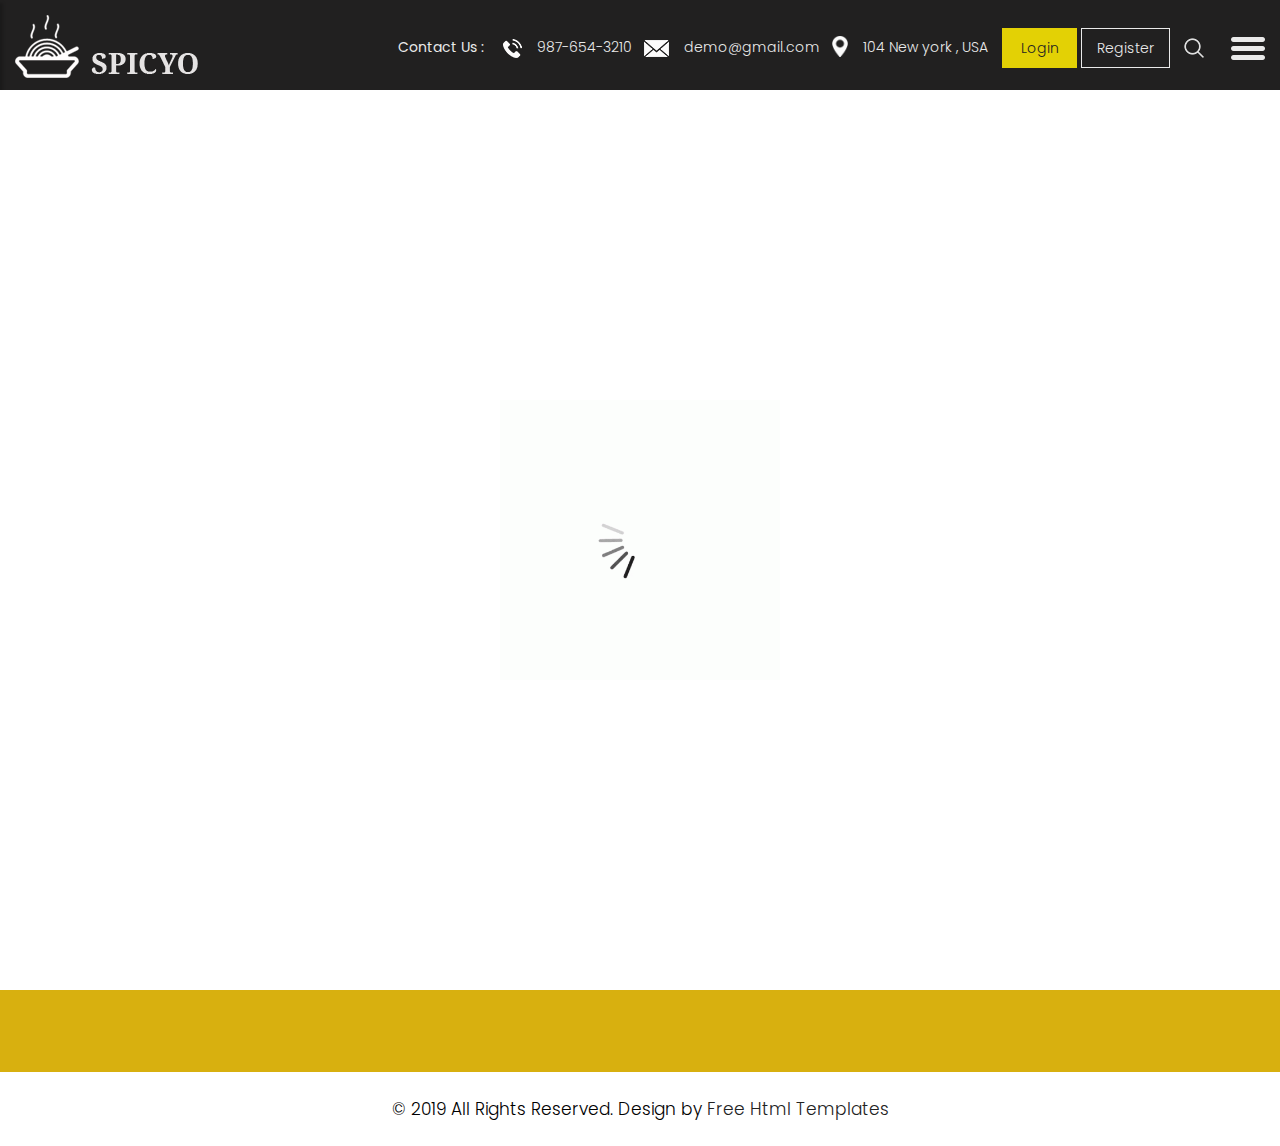
<file: spicyo/contact.html>
<!DOCTYPE html>
<html lang="en">

<head>
    <!-- basic -->
    <meta charset="utf-8">
    <meta http-equiv="X-UA-Compatible" content="IE=edge">
    <!-- mobile metas -->
    <meta name="viewport" content="width=device-width, initial-scale=1">
    <meta name="viewport" content="initial-scale=1, maximum-scale=1">
    <!-- site metas -->
    <title>Spicyo</title>
    <meta name="keywords" content="">
    <meta name="description" content="">
    <meta name="author" content="">
    <!-- bootstrap css -->
    <link rel="stylesheet" href="css/bootstrap.min.css">
    <!-- owl css -->
    <link rel="stylesheet" href="css/owl.carousel.min.css">
    <!-- style css -->
    <link rel="stylesheet" href="css/style.css">
    <!-- responsive-->
    <link rel="stylesheet" href="css/responsive.css">
    <!-- awesome fontfamily -->
    <link rel="stylesheet" href="https://cdnjs.cloudflare.com/ajax/libs/font-awesome/4.7.0/css/font-awesome.min.css">
    <!--[if lt IE 9]>
      <script src="https://oss.maxcdn.com/html5shiv/3.7.3/html5shiv.min.js"></script>
      <script src="https://oss.maxcdn.com/respond/1.4.2/respond.min.js"></script><![endif]-->
</head>
<!-- body -->

<body class="main-layout Contact_page">
    <!-- loader  -->
    <div class="loader_bg">
        <div class="loader"><img src="images/loading.gif" alt="" /></div>
    </div>

    <div class="wrapper">
    <!-- end loader -->

     <div class="sidebar">
            <!-- Sidebar  -->
            <nav id="sidebar">

                <div id="dismiss">
                    <i class="fa fa-arrow-left"></i>
                </div>

                <ul class="list-unstyled components">

                    <li >
                        <a href="index.html">Home</a>
                    </li>
                    <li>
                        <a href="about.html">About</a>
                    </li>
                    <li>
                        <a href="recipe.html">Recipe</a>
                    </li>
                    <li>
                        <a href="blog.html">Blog</a>
                    </li>
                    <li class="active">
                        <a href="contact.html">Contact Us</a>
                    </li>
                </ul>

            </nav>
        </div>

    <div id="content">
    <!-- header -->
    <header>
        <div class="container-fluid">
            <div class="row">
                <div class="col-md-3">
                    <div class="full">
                        <a class="logo" href="index.html"><img src="images/logo.png" alt="#" /></a>
                    </div>
                </div>
                <div class="col-md-9">
                    <div class="full">
                        <div class="right_header_info">
                            <ul>
                                <li class="dinone">Contact Us : <img style="margin-right: 15px;margin-left: 15px;" src="images/phone_icon.png" alt="#"><a href="#">987-654-3210</a></li>
                                <li class="dinone"><img style="margin-right: 15px;" src="images/mail_icon.png" alt="#"><a href="#">demo@gmail.com</a></li>
                                <li class="dinone"><img style="margin-right: 15px;height: 21px;position: relative;top: -2px;" src="images/location_icon.png" alt="#"><a href="#">104 New york , USA</a></li>
                                <li class="button_user"><a class="button active" href="#">Login</a><a class="button" href="#">Register</a></li>
                                <li><img style="margin-right: 15px;" src="images/search_icon.png" alt="#"></li>
                                <li>
                                    <button type="button" id="sidebarCollapse">
                                        <img src="images/menu_icon.png" alt="#">
                                    </button>
                                </li>
                            </ul>
                        </div>
                    </div>
                </div>
            </div>
        </div>
    </header>
    <!-- end header -->
    <!-- footer -->
    <fooetr>
        <div class="footer">
            <div class="container-fluid">
                <div class="row">
                  <div class=" col-md-12">
                    <h2>Request  A<strong class="white"> Call  Back</strong></h2>
                  </div>
                    <div class="col-xl-6 col-lg-6 col-md-6 col-sm-12">
                      
                        <form class="main_form">
                            <div class="row">
                             
                                <div class="col-xl-12 col-lg-12 col-md-12 col-sm-12">
                                    <input class="form-control" placeholder="Name" type="text" name="Name">
                                </div>
                                <div class="col-xl-12 col-lg-12 col-md-12 col-sm-12">
                                    <input class="form-control" placeholder="Email" type="text" name="Email">
                                </div>
                                <div class="col-xl-12 col-lg-12 col-md-12 col-sm-12">
                                    <input class="form-control" placeholder="Phone" type="text" name="Phone">
                                </div>
                                <div class="col-xl-12 col-lg-12 col-md-12 col-sm-12">
                                    <textarea class="textarea" placeholder="Message" type="text" name="Message"></textarea>
                                </div>
                                <div class="col-xl-12 col-lg-12 col-md-12 col-sm-12">
                                    <button class="send">Send</button>
                                </div>
                            </div>
                        </form>
                    </div>
                    <div class="col-xl-6 col-lg-6 col-md-6 col-sm-12">
                        <div class="img-box">
                            <figure><img src="images/img.jpg" alt="img" /></figure>
                        </div>
                    </div>
                </div>
                <div class="row">
                    <div class="col-md-12">
                        <div class="footer_logo">
                          <a href="index.html"><img src="images/logo1.jpg" alt="logo" /></a>
                        </div>
                    </div>
                    <div class="col-md-12">
                        <ul class="lik">
                            <li > <a href="index.html">Home</a></li>
                            <li> <a href="about.html">About</a></li>
                            <li> <a href="recipe.html">Recipe</a></li>
                            <li> <a href="blog.html">blog</a></li>
                            <li class="active"> <a href="contact.html">Contact us</a></li>
                        </ul>
                    </div>
                    <div class="col-md-12">
                        <div class="new">
                            <h3>Newsletter</h3>
                            <form class="newtetter">
                                <input class="tetter" placeholder="Your email" type="text" name="Your email">
                                <button class="submit">Subscribe</button>
                            </form>
                        </div>
                    </div>
                </div>
            </div>
            <div class="copyright">
                <div class="container">
                    <p>© 2019 All Rights Reserved. Design by<a href="https://html.design/"> Free Html Templates</a></p>
                </div>
            </div>
        </div>
    </fooetr>
    <!-- end footer -->

    </div>
    </div>
    <div class="overlay"></div>
    <!-- Javascript files-->
    <script src="js/jquery.min.js"></script>
    <script src="js/popper.min.js"></script>
    <script src="js/bootstrap.bundle.min.js"></script>
    <script src="js/owl.carousel.min.js"></script>
    <script src="js/custom.js"></script>
     <script src="js/jquery.mCustomScrollbar.concat.min.js"></script>
    
     <script src="js/jquery-3.0.0.min.js"></script>
   <script type="text/javascript">
        $(document).ready(function() {
            $("#sidebar").mCustomScrollbar({
                theme: "minimal"
            });

            $('#dismiss, .overlay').on('click', function() {
                $('#sidebar').removeClass('active');
                $('.overlay').removeClass('active');
            });

            $('#sidebarCollapse').on('click', function() {
                $('#sidebar').addClass('active');
                $('.overlay').addClass('active');
                $('.collapse.in').toggleClass('in');
                $('a[aria-expanded=true]').attr('aria-expanded', 'false');
            });
        });
    </script>

</body>

</html>
</file>
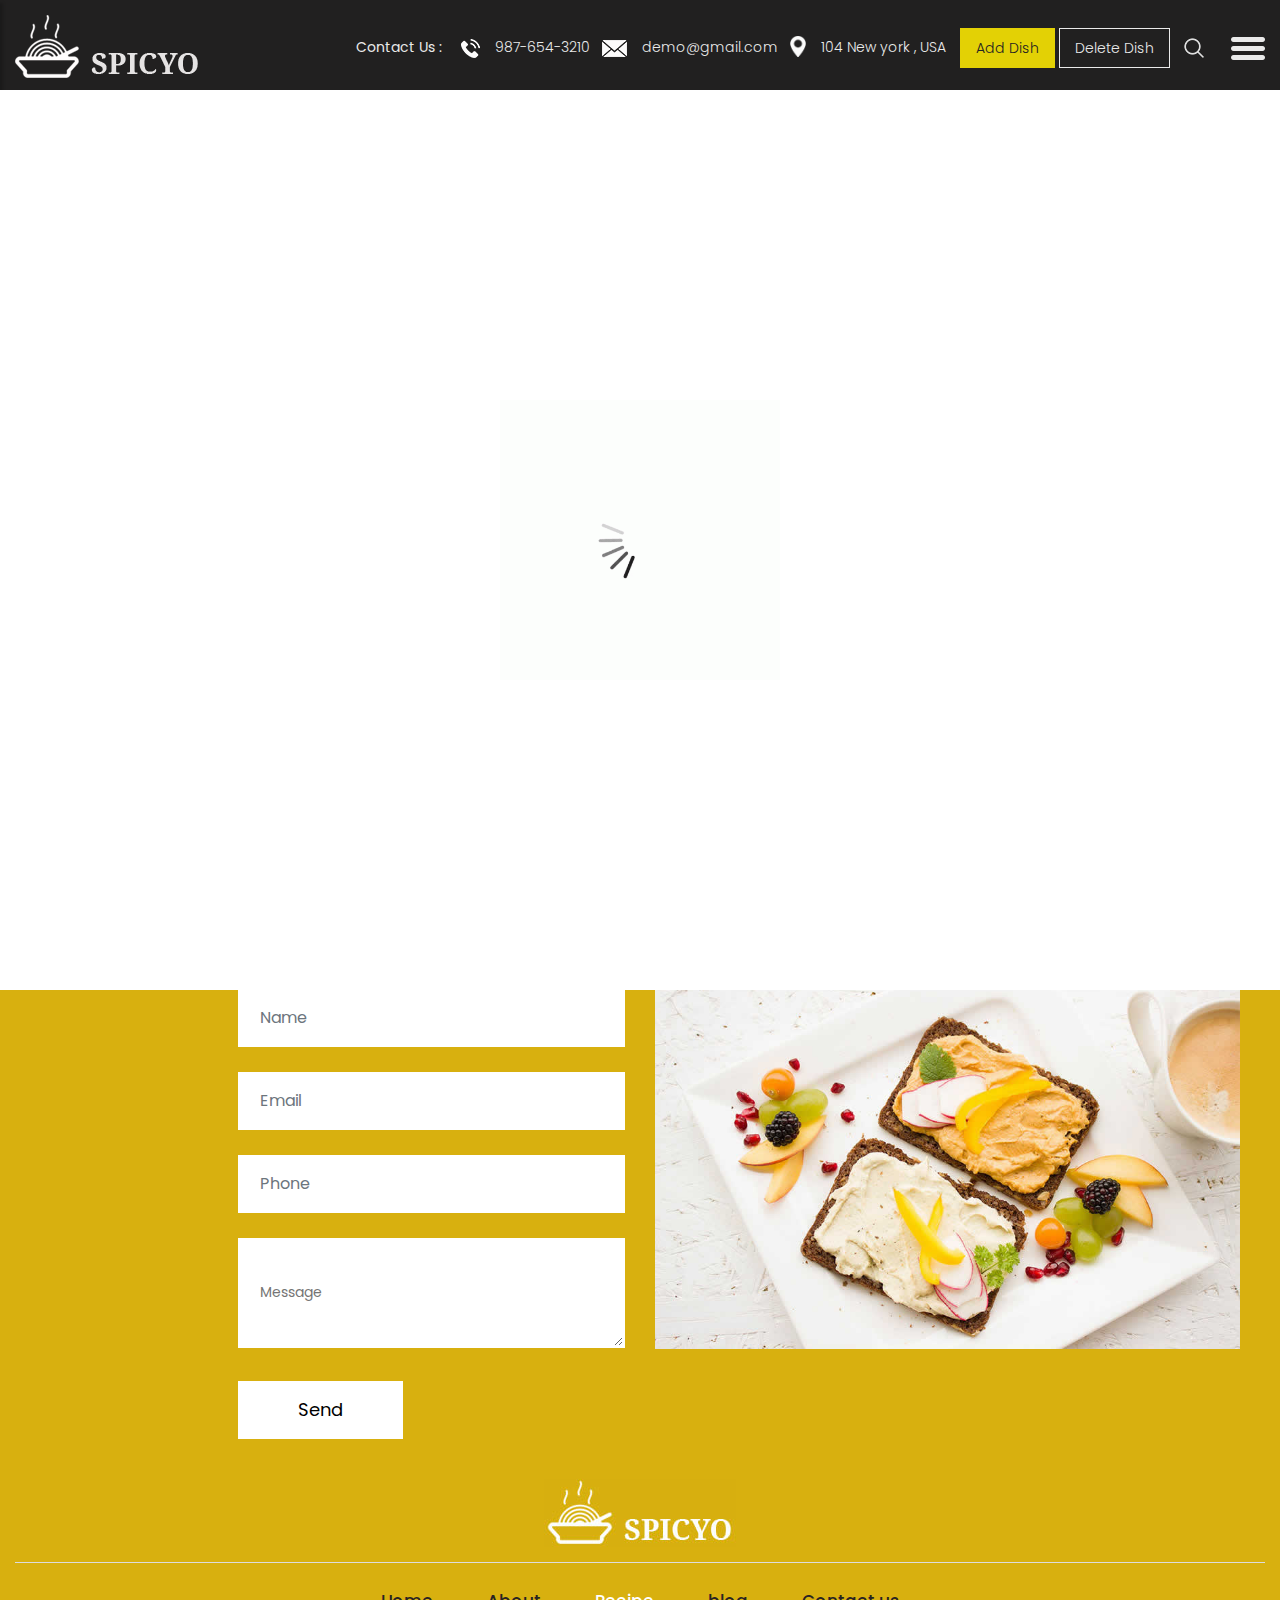
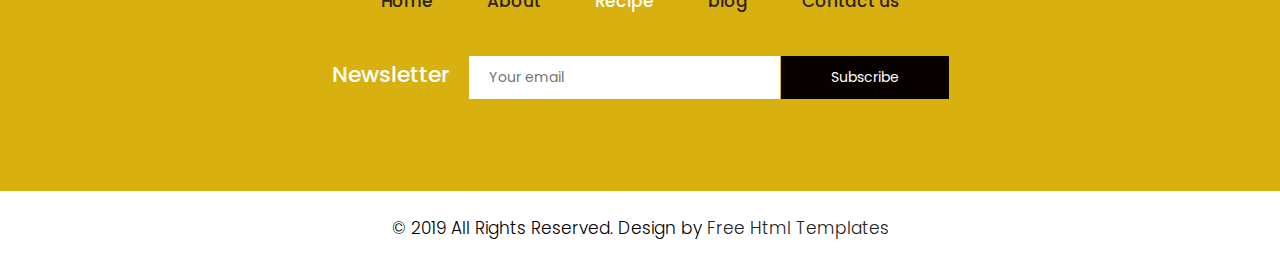
<file: spicyo/recipe.html>
<!DOCTYPE html>
<html lang="en">

<head>
    <!-- basic -->
    <meta charset="utf-8">
    <meta http-equiv="X-UA-Compatible" content="IE=edge">
    <!-- mobile metas -->
    <meta name="viewport" content="width=device-width, initial-scale=1">
    <meta name="viewport" content="initial-scale=1, maximum-scale=1">
    <!-- site metas -->
    <title>Spicyo</title>
    <meta name="keywords" content="">
    <meta name="description" content="">
    <meta name="author" content="">
    <!-- bootstrap css -->
    <link rel="stylesheet" href="css/bootstrap.min.css">
    <!-- owl css -->
    <link rel="stylesheet" href="css/owl.carousel.min.css">
    <!-- style css -->
    <link rel="stylesheet" href="css/style.css">
    <!-- responsive-->
    <link rel="stylesheet" href="css/responsive.css">
    <!-- awesome fontfamily -->
    <link rel="stylesheet" href="https://cdnjs.cloudflare.com/ajax/libs/font-awesome/4.7.0/css/font-awesome.min.css">
    <!--[if lt IE 9]>
      <script src="https://oss.maxcdn.com/html5shiv/3.7.3/html5shiv.min.js"></script>
      <script src="https://oss.maxcdn.com/respond/1.4.2/respond.min.js"></script><![endif]-->
</head>
<!-- body -->

<body class="main-layout Recipes_page">
    <!-- loader  -->
    <div class="loader_bg">
        <div class="loader"><img src="images/loading.gif" alt="" /></div>
    </div>

    <div class="wrapper">
        <!-- end loader -->

        <div class="sidebar">
            <!-- Sidebar  -->
            <nav id="sidebar">

                <div id="dismiss">
                    <i class="fa fa-arrow-left"></i>
                </div>

                <ul class="list-unstyled components">

                    <li>
                        <a href="index.html">Home</a>
                    </li>
                    <li>
                        <a href="about.html">About</a>
                    </li>
                    <li class="active">
                        <a href="recipe.html">Recipe</a>
                    </li>
                    <li>
                        <a href="blog.html">Blog</a>
                    </li>
                    <li>
                        <a href="contact.html">Contact Us</a>
                    </li>
                </ul>

            </nav>
        </div>

        <div id="content">
            <!-- header -->
            <header>
                <div class="container-fluid">
                    <div class="row">
                        <div class="col-md-3">
                            <div class="full">
                                <a class="logo" href="index.html"><img src="images/logo.png" alt="#" /></a>
                            </div>
                        </div>
                        <div class="col-md-9">
                            <div class="full">
                                <div class="right_header_info">
                                    <ul>
                                        <li class="dinone">Contact Us : <img
                                                style="margin-right: 15px;margin-left: 15px;"
                                                src="images/phone_icon.png" alt="#"><a href="#">987-654-3210</a></li>
                                        <li class="dinone"><img style="margin-right: 15px;" src="images/mail_icon.png"
                                                alt="#"><a href="#">demo@gmail.com</a></li>
                                        <li class="dinone"><img
                                                style="margin-right: 15px;height: 21px;position: relative;top: -2px;"
                                                src="images/location_icon.png" alt="#"><a href="#">104 New york ,
                                                USA</a></li>
                                        <li class="button_user"><a class="button active" href="#">Add Dish</a><a
                                                class="button" href="#">Delete Dish</a></li>
                                        <li><img style="margin-right: 15px;" src="images/search_icon.png" alt="#"></li>
                                        <li>
                                            <button type="button" id="sidebarCollapse">
                                                <img src="images/menu_icon.png" alt="#">
                                            </button>
                                        </li>
                                    </ul>
                                </div>
                            </div>
                        </div>
                    </div>
                </div>
            </header>
            <!-- end header -->

            <div class="yellow_bg">
                <div class="container">
                    <div class="row">
                        <div class="col-md-12">
                            <div class="title">
                                <h2>Our Recipes</h2>

                            </div>
                        </div>
                    </div>
                </div>
            </div>
            <!-- section -->
            <section class="resip_section">
                <div class="container">
                    <div class="row">

                        <div class="col-md-12">
                            <div class="owl-carousel owl-theme">

                                <div class="item">
                                    <div class="product_blog_img">
                                        <img src="images/rs1.png" alt="#" />
                                    </div>
                                    <div class="product_blog_cont">
                                        <h3>Homemade</h3>
                                        <h4><span class="theme_color">$</span>10</h4>
                                    </div>
                                </div>
                                <div class="item">
                                    <div class="product_blog_img">
                                        <img src="images/rs2.png" alt="#" />
                                    </div>
                                    <div class="product_blog_cont">
                                        <h3>Noodles</h3>
                                        <h4><span class="theme_color">$</span>20</h4>
                                    </div>
                                </div>
                                <div class="item">
                                    <div class="product_blog_img">
                                        <img src="images/rs3.png" alt="#" />
                                    </div>
                                    <div class="product_blog_cont">
                                        <h3>Egg</h3>
                                        <h4><span class="theme_color">$</span>30</h4>
                                    </div>
                                </div>
                                <div class="item">
                                    <div class="product_blog_img">
                                        <img src="images/rs4.png" alt="#" />
                                    </div>
                                    <div class="product_blog_cont">
                                        <h3>Sushi Dizzy</h3>
                                        <h4><span class="theme_color">$</span>40</h4>
                                    </div>
                                </div>
                                <div class="item">
                                    <div class="product_blog_img">
                                        <img src="images/rs5.png" alt="#" />
                                    </div>
                                    <div class="product_blog_cont">
                                        <h3>The Coffee Break</h3>
                                        <h4><span class="theme_color">$</span>50</h4>
                                    </div>
                                </div>
                                <div class="item">
                                    <div class="product_blog_img">
                                        <img src="images/rs1.png" alt="#" />
                                    </div>
                                    <div class="product_blog_cont">
                                        <h3>Homemade</h3>
                                        <h4><span class="theme_color">$</span>10</h4>
                                    </div>
                                </div>
                                <div class="item">
                                    <div class="product_blog_img">
                                        <img src="images/rs2.png" alt="#" />
                                    </div>
                                    <div class="product_blog_cont">
                                        <h3>Noodles</h3>
                                        <h4><span class="theme_color">$</span>20</h4>
                                    </div>
                                </div>
                                <div class="item">
                                    <div class="product_blog_img">
                                        <img src="images/rs3.png" alt="#" />
                                    </div>
                                    <div class="product_blog_cont">
                                        <h3>Egg</h3>
                                        <h4><span class="theme_color">$</span>30</h4>
                                    </div>
                                </div>
                                <div class="item">
                                    <div class="product_blog_img">
                                        <img src="images/rs4.png" alt="#" />
                                    </div>
                                    <div class="product_blog_cont">
                                        <h3>Sushi Dizzy</h3>
                                        <h4><span class="theme_color">$</span>40</h4>
                                    </div>
                                </div>
                                <div class="item">
                                    <div class="product_blog_img">
                                        <img src="images/rs5.png" alt="#" />
                                    </div>
                                    <div class="product_blog_cont">
                                        <h3>The Coffee Break</h3>
                                        <h4><span class="theme_color">$</span>50</h4>
                                    </div>
                                </div>

                            </div>
                        </div>
                    </div>
                </div>
            </section>


            <!-- footer -->
            <fooetr>
                <div class="footer">
                    <div class="container-fluid">
                        <div class="row">
                            <div class=" col-md-12">
                                <h2>Request A<strong class="white"> Call Back</strong></h2>
                            </div>
                            <div class="col-xl-6 col-lg-6 col-md-6 col-sm-12">

                                <form class="main_form">
                                    <div class="row">

                                        <div class="col-xl-12 col-lg-12 col-md-12 col-sm-12">
                                            <input class="form-control" placeholder="Name" type="text" name="Name">
                                        </div>
                                        <div class="col-xl-12 col-lg-12 col-md-12 col-sm-12">
                                            <input class="form-control" placeholder="Email" type="text" name="Email">
                                        </div>
                                        <div class="col-xl-12 col-lg-12 col-md-12 col-sm-12">
                                            <input class="form-control" placeholder="Phone" type="text" name="Phone">
                                        </div>
                                        <div class="col-xl-12 col-lg-12 col-md-12 col-sm-12">
                                            <textarea class="textarea" placeholder="Message" type="text"
                                                name="Message"></textarea>
                                        </div>
                                        <div class="col-xl-12 col-lg-12 col-md-12 col-sm-12">
                                            <button class="send">Send</button>
                                        </div>
                                    </div>
                                </form>
                            </div>
                            <div class="col-xl-6 col-lg-6 col-md-6 col-sm-12">
                                <div class="img-box">
                                    <figure><img src="images/img.jpg" alt="img" /></figure>
                                </div>
                            </div>
                        </div>
                        <div class="row">
                            <div class="col-md-12">
                                <div class="footer_logo">
                                    <a href="index.html"><img src="images/logo1.jpg" alt="logo" /></a>
                                </div>
                            </div>
                            <div class="col-md-12">
                                <ul class="lik">
                                    <li> <a href="index.html">Home</a></li>
                                    <li> <a href="about.html">About</a></li>
                                    <li class="active"> <a href="recipe.html">Recipe</a></li>
                                    <li> <a href="blog.html">blog</a></li>
                                    <li> <a href="contact.html">Contact us</a></li>
                                </ul>
                            </div>
                            <div class="col-md-12">
                                <div class="new">
                                    <h3>Newsletter</h3>
                                    <form class="newtetter">
                                        <input class="tetter" placeholder="Your email" type="text" name="Your email">
                                        <button class="submit">Subscribe</button>
                                    </form>
                                </div>
                            </div>
                        </div>
                    </div>
                    <div class="copyright">
                        <div class="container">
                            <p>© 2019 All Rights Reserved. Design by<a href="https://html.design/"> Free Html
                                    Templates</a></p>
                        </div>
                    </div>
                </div>
            </fooetr>
            <!-- end footer -->

        </div>
    </div>
    <div class="overlay"></div>
    <!-- Javascript files-->
    <script src="js/jquery.min.js"></script>
    <script src="js/popper.min.js"></script>
    <script src="js/bootstrap.bundle.min.js"></script>
    <script src="js/owl.carousel.min.js"></script>
    <script src="js/custom.js"></script>
    <script src="js/jquery.mCustomScrollbar.concat.min.js"></script>

    <script src="js/jquery-3.0.0.min.js"></script>
    <script type="text/javascript">
        $(document).ready(function () {
            $("#sidebar").mCustomScrollbar({
                theme: "minimal"
            });

            $('#dismiss, .overlay').on('click', function () {
                $('#sidebar').removeClass('active');
                $('.overlay').removeClass('active');
            });

            $('#sidebarCollapse').on('click', function () {
                $('#sidebar').addClass('active');
                $('.overlay').addClass('active');
                $('.collapse.in').toggleClass('in');
                $('a[aria-expanded=true]').attr('aria-expanded', 'false');
            });
        });
    </script>

    <script>
        $(document).ready(function () {
            var owl = $('.owl-carousel');
            owl.owlCarousel({
                margin: 10,
                nav: true,
                loop: true,
                responsive: {
                    0: {
                        items: 1
                    },
                    600: {
                        items: 2
                    },
                    1000: {
                        items: 5
                    }
                }
            })
        })
    </script>

</body>

</html>
</file>
<file: spicyo/css/style.css>
/*--------------------------------------------------------------------- File Name: style.css ---------------------------------------------------------------------*/
/*--------------------------------------------------------------------- import Fonts ---------------------------------------------------------------------*/
@import url('https://fonts.googleapis.com/css?family=Rajdhani:300,400,500,600,700');
@import url('https://fonts.googleapis.com/css?family=Poppins:100,100i,200,200i,300,300i,400,400i,500,500i,600,600i,700,700i,800,800i,900,900i');
@import url('https://fonts.googleapis.com/css?family=Raleway:100,100i,200,200i,300,300i,400,400i,500,500i,600,600i,700,700i,800,800i,900,900i');

/*--------------------------------------------------------------------- basic ---------------------------------------------------------------------*/
body {
     color: #666666;
     font-size: 14px;
     font-family: 'poppins', sans-serif;
     line-height: 1.80857;
     font-weight: normal;
}

a {
     color: #1f1f1f;
     text-decoration: none !important;
     outline: none !important;
     -webkit-transition: all .3s ease-in-out;
     -moz-transition: all .3s ease-in-out;
     -ms-transition: all .3s ease-in-out;
     -o-transition: all .3s ease-in-out;
     transition: all .3s ease-in-out;
}

h1,
h2,
h3,
h4,
h5,
h6 {
     letter-spacing: 0;
     font-weight: normal;
     position: relative;
     padding: 0 0 10px 0;
     font-weight: normal;
     line-height: normal;
     color: #111111;
     margin: 0
}

h1 {
     font-size: 24px
}

h2 {
     font-size: 22px
}

h3 {
     font-size: 18px
}

h4 {
     font-size: 16px
}

h5 {
     font-size: 14px
}

h6 {
     font-size: 13px
}

*,
*::after,
*::before {
     -webkit-box-sizing: border-box;
     -moz-box-sizing: border-box;
     box-sizing: border-box;
}

h1 a,
h2 a,
h3 a,
h4 a,
h5 a,
h6 a {
     color: #212121;
     text-decoration: none !important;
     opacity: 1
}

button:focus {
     outline: none;
}

ul,
li,
ol {
     margin: 0px;
     padding: 0px;
     list-style: none;
}

p {
     margin: 0px;
     font-weight: 300;
     font-size: 15px;
     line-height: 24px;
}

a {
     color: #222222;
     text-decoration: none;
     outline: none !important;
}

a,
.btn {
     text-decoration: none !important;
     outline: none !important;
     -webkit-transition: all .3s ease-in-out;
     -moz-transition: all .3s ease-in-out;
     -ms-transition: all .3s ease-in-out;
     -o-transition: all .3s ease-in-out;
     transition: all .3s ease-in-out;
}

img {
     max-width: 100%;
     height: auto;
}

:focus {
     outline: 0;
}

.btn-custom {
     margin-top: 20px;
     background-color: transparent !important;
     border: 2px solid #ddd;
     padding: 12px 40px;
     font-size: 16px;
}

.lead {
     font-size: 18px;
     line-height: 30px;
     color: #767676;
     margin: 0;
     padding: 0;
}

.form-control:focus {
     border-color: #ffffff !important;
     box-shadow: 0 0 0 .2rem rgba(255, 255, 255, .25);
}

.navbar-form input {
     border: none !important;
}

.badge {
     font-weight: 500;
}

blockquote {
     margin: 20px 0 20px;
     padding: 30px;
}

button {
     border: 0;
     margin: 0;
     padding: 0;
     cursor: pointer;
}

.full {
     float: left;
     width: 100%;
}

.layout_padding {
     padding-top: 90px;
     padding-bottom: 90px;
}

.layout_padding_2 {
     padding-top: 75px;
     padding-bottom: 75px;
}

.light_silver {
     background: #f9f9f9;
}

.theme_bg {
     background: #38c8a8;
}

.margin_top_30 {
     margin-top: 30px !important;
}

.full {
     width: 100%;
     float: left;
     margin: 0;
     padding: 0;
}

/**-- heading section --**/
.main_heading {
     text-align: center;
     display: flex;
     justify-content: center;
     position: relative;
     margin-bottom: 50px;
}

.main_heading h2 {
     padding: 0;
     font-size: 48px;
     line-height: 60px;
     font-weight: 400;
     position: relative;
     letter-spacing: -0.5px;
     color: #114c7d;
     border-left: solid #38c8a8 10px;
     padding-left: 15px;
}

.main_heading h2 strong {
     background: #38c8a8;
     color: #fff;
     font-weight: 600;
     padding: 0 15px;
     line-height: 68px;
}

.white_heading_main h2 {
     color: #fff;
}

.small_main_heading {
     margin-top: 25px;
     float: left;
     width: 100%;
     border-bottom: solid rgba(0, 0, 0, 0.07) 1px;
     margin-bottom: 25px;
}

.small_main_heading h2 {
     padding: 2px 0 20px 0;
     color: #114c7d;
     font-weight: 400;
     font-size: 28px;
     background-image: url('../images/fevicon.png');
     background-repeat: no-repeat;
     padding-left: 55px;
     letter-spacing: -0.5px;
}

.small_main_heading h2 strong {
     color: #38c8a8;
     font-weight: 600;
}

.main_bt {
     background: #38c8a8;
     color: #fff;
     padding: 8px 25px 8px 20px;
     float: left;
     font-size: 15px;
     font-weight: 300;
     border-left: solid #114c7d 5px;
     border-radius: 0;
}

a.readmore_bt {
     color: #fff;
     font-weight: 300;
     text-decoration: underline !important;
}

.main_bt:hover,
.main_bt:focus {
     background: #114c7d;
     border-left: solid #38c8a8 5px;
     color: #fff;
}

.margin_top_50 {
     margin-top: 50px;
}

.margin_bottom_30_all {
     margin-bottom: 30px;
}

.text_align_center {
     text-align: center;
}

/*---------------------------- preloader area ----------------------------*/
.loader_bg {
     position: fixed;
     z-index: 9999999;
     background: #fff;
     width: 100%;
     height: 100%;
}

.loader {
     height: 100%;
     width: 100%;
     position: absolute;
     left: 0;
     top: 0;
     display: flex;
     justify-content: center;
     align-items: center;
}

.loader img {
     width: 280px;
}

/*--------------------------------------------------------------------- header ---------------------------------------------------------------------*/
header {
     min-height: 90px;
     background: #212020;
     padding: 15px 0;
     position: fixed;
     width: 100%;
     top: 0;
     left: 0;
     z-index: 998;
}

header .container-fluid {
     max-width: 1850px;
}

.right_header_info {
     width: 100%;
     float: left;
     padding: 20px 0 0;
}

.right_header_info ul {
     list-style: none;
     padding: 0;
     margin: 0;
     float: right;
}

.right_header_info ul li {
     display: inline;
     font-size: 16px;
     margin-left: 45px;
     color: #eaeaea;
     font-weight: 400;
     float: left;
}

.right_header_info ul li a {
     color: #eaeaea;
     font-weight: 300;
}

.button_user a {
     float: left;
     min-width: 75px;
     height: 35px;
     text-align: center;
     line-height: 35px;
     position: relative;
     top: -3px;
     padding: 0 15px;
     margin: 0 2px;
}

.button_user a {
     float: left;
     min-width: 75px;
     height: 40px;
     text-align: center;
     line-height: 38px;
     position: relative;
     top: -7px;
     padding: 0 15px;
     margin: 0 2px;
     border: solid #eaeaea 1px;
}

.button_user a:hover,
.button_user a:focus,
.button_user a.active {
     background: #e3d105;
     color: #fff;
     border-color: #e3d105;
     color: #222;
}

#sidebarCollapse {
     background: transparent;
}

.slider_section {
     background: #212020;
     min-height: 100vh;
     padding-top: 93px;
}

/** slider section **/
#main_slider {
     padding: 90px 0 30px;
}

.slider_section .container {
     width: 100%;
     max-width: 1920px;
}

.vert .carousel-item-next.carousel-item-left,
.vert .carousel-item-prev.carousel-item-right {
     -webkit-transform: translate3d(0, 0, 0);
     transform: translate3d(0, 0, 0);
}

.vert .carousel-item-next,
.vert .active.carousel-item-right {
     -webkit-transform: translate3d(0, 100%, 0);
     transform: translate3d(0, 100% 0);
}

.vert .carousel-item-prev,
.vert .active.carousel-item-left {
     -webkit-transform: translate3d(0, -100%, 0);
     transform: translate3d(0, -100%, 0);
}

.slider_cont {
     padding-left: 190px;
     float: left;
     margin: 100px 0 0;
}

.slider_cont h3 {
     font-size: 70px;
     font-weight: 600;
     color: #fff;
     line-height: 70px;
     letter-spacing: -2px;
}

.slider_cont p {
     font-size: 18px;
     color: #999;
     line-height: normal;
     font-weight: 300;
     margin-top: 15px;
     margin-bottom: 10px;
     padding-right: 30px;
}

#main_slider .carousel-control-prev,
#main_slider .carousel-control-next {
     width: 65px;
     height: 65px;
     background: #e1e0e0;
     opacity: 1;
     font-size: 30px;
     color: #212020;
     border-radius: 100%;
}

#main_slider a.carousel-control-prev {
     position: absolute;
     left: 50px;
     top: 42%;
}

#main_slider a.carousel-control-next {
     position: absolute;
     left: 50px;
     top: 52%;
}

.main_bt_border {
     color: #fff;
     font-size: 18px;
     font-weight: 300;
     min-width: 150px;
     border: solid #fff 1px;
     float: left;
     text-align: center;
     min-height: 50px;
     line-height: 50px;
     margin-top: 20px;
}

.main_bt_border:hover,
.main_bt_border:focus {
     background: #e3d105;
     border-color: #e3d105;
     color: #222;
}

.theme_color {
     color: #f8c90d !important;
}

.resip_section {
     background: #212020;
     margin-top: 0;
     padding: 60px 0px 50px 0px;
     border-top: solid rgba(255, 255, 255, .1) 1px;
     box-shadow: inset 0 10px 30px -16px #000;
}

.ourheading h2 {
     font-size: 45px;
     font-weight: 500;
     line-height: 40px;
     color: #fff;
     padding-bottom: 38px;
}

.product_blog_cont {
     text-align: center;
     padding-top: 20px;
}

.product_blog_cont h3 {
     color: #fff;
     font-size: 22px;
     font-weight: 400;
     text-align: center;
}

.product_blog_cont h4 {
     color: #fff;
     font-size: 18px;
}

.bgbg {
     font-size: 33px !important;
}

.carousel-control-prev:focus,
.carousel-control-prev:hover {
     background: #e3d105;
     color: #000;
}

.carousel-control-prev {
     left: -160px;
     color: #000;
     opacity: 1;
     width: 55px;
     height: 55px;
     background: #fff;
     top: 35%;
}

.carousel-control-next:focus,
.carousel-control-next:hover {
     background: #e3d105;
     color: #000;
}

.carousel-control-next {
     right: -160px;
     color: #000;
     opacity: 1;
     width: 55px;
     height: 55px;
     background: #fff;
     top: 35%;
}

.owl-prev span {
     display: none;
}

.owl-prev {
     width: 50px;
     height: 45px;
     background: url(../images/icon.jpg) !important;
     float: left;
     opacity: 1;
     color: #000;
}

.owl-next {
     width: 50px;
     height: 45px;
     background: url(../images/-2.jpg) !important;
     float: right;
     opacity: 1;
     color: #000;
}

.owl-next:hover {
     background: #e3d105;
     color: #000;
}

.owl-dots {
     display: none;
}

.owl-next span {
     display: none;
}

/** about **/
.about {
     padding-top: 90px;
}

.about .about_box {
     background: #191918;
     padding: 55px 40px;
}

.about .about_box h3 {
     font-size: 30px;
     line-height: 28px;
     color: #fff;
     font-weight: 500;
     padding: 0;
}

.about .about_box p {
     color: #ffff;
     font-size: 17px;
     line-height: 28px;
     padding: 30px 0px;
     font-weight: 400;
}

.about .about_box a {
     color: #fff;
     font-size: 22px;
     line-height: 29px;
}

.about .about_box a:hover {
     color: #e7bb0b;
}

.about .about_img {
     height: 100%;
     background: #d8b00f;
     margin-top: 90px;
}

.about .about_img figure {
     margin: 0;
     margin-right: 0px;
     padding: 92px 0px 0px 60px;
     margin-right: -64px;
}

/** end about **/
/** blog **/
.blog {
     padding-top: 180px;
}

.title {
     text-align: center;
     padding-bottom: 60px;
}

.title h2 {
     font-size: 45px;
     font-weight: 500;
     line-height: 40px;
     color: #191918;
     padding: 20px 0px;
}

.title span {
     color: #191918;
     font-size: 17px;
     line-height: 20px;
     display: block;
}

.blog .blog_box {
     border: #a1a1a1 solid 1px;
     background: #fff;
}

.blog .blog_box .blog_img_box {
     background: #fff;
     box-shadow: #ddd 0px 3px 3px 0px;
}

.blog .blog_box .blog_img_box figure {
     margin: 0;
     position: relative;
}

.blog_img_box figure img {
     width: 100%;
}

.blog .blog_box .blog_img_box figure span {
     background: #000;
     top: 0;
     text-align: center;
     padding: 7px 10px;
     color: #fff;
     right: 0;
     left: 0;
     position: absolute;
     width: 100px;
}

.blog .blog_box h3 {
     color: #373535;
     font-size: 22px;
     line-height: 25px;
     font-weight: 500;
     padding: 0px 20px;
     padding-top: 30px;
     padding-bottom: 15px;
}

.blog .blog_box p {
     color: #525050;
     font-size: 17px;
     line-height: 28px;
     padding: 0px 20px;
     padding-bottom: 28px;
}

/** end blog **/
/** Our Client **/
.Client {
     padding-top: 90px;
}

.Client .title h2 {
     font-size: 45px;
     font-weight: 500;
     line-height: 40px;
     color: #191918;
     padding: 20px 0px;
     padding-bottom: 0px;
}

.Client .Client_box {
     background: #212020;
     border-radius: 20px;
     text-align: center;
     padding: 65px 50px;
}

.Client .Client_box h3 {
     color: #fff;
     font-size: 30px;
     line-height: 28px;
     padding: 25px 0px;
     padding-top: 32px;
}

.Client .Client_box p {
     color: #fff;
     font-size: 17px;
     line-height: 28px;
     font-weight: 400;
}

.Client .Client_box i {
     padding-top: 20px;
     display: inline-block;
}

/** end Our Client **/
/*--------------------------------------------------------------------- footer ---------------------------------------------------------------------*/
.footer {
     background: #d8b00f;
     padding-top: 90px;
     margin-top: 90px;
}

.footer h2 {
     color: #000;
     font-size: 40px;
     font-weight: 500;
     padding-left: 223px;
     padding-bottom: 0px;
}

.white {
     color: #fff;
     font-weight: 500;
}

.main_form {
     padding-top: 30px;
     padding-left: 223px;
}

.form-control {
     border: #fff solid 2px;
     border-radius: inherit;
     margin-bottom: 25px;
     padding: 15px 20px;
     font-family: poppins;
}

.form-control:focus {
     box-shadow: inherit;
     border: #fff solid 2px !important;
}

.textarea {
     font-family: poppins;
     border: #fff solid 2px;
     margin-bottom: 25px;
     padding: 15px 20px;
     width: 100%;
     padding-top: 40px;
}

.send {
     font-family: poppins;
     float: left;
     margin: 0 auto;
     display: block;
     background: #fff;
     color: #000;
     max-width: 165px;
     padding: 13px 0px;
     width: 100%;
     font-size: 18px;
}

.send:hover {
     background: #000;
     color: #fff;
}

.footer .img-box {
     padding-right: 25px;
}

.footer_logo {
     margin-top: 40px;
     text-align: center;
     border-bottom: #ddd solid 1px;
     padding-bottom: 15px;
     margin-bottom: 15px;
}

ul.lik {
     text-align: center;
     margin-top: 10px;
}

ul.lik li {
     display: inline-block;
}

ul.lik li a {
     color: #292323;
     font-size: 17px;
     line-height: 27px;
     padding: 0px 25px;
     font-weight: 500;
}

ul.lik li a:hover {
     color: #fff;
}

ul.lik li.active a {
     color: #fff;
}

.new {
     text-align: center;
     margin-top: 40px;
}

.new h3 {
     color: #fff;
     font-size: 22px;
     font-weight: 500;
     display: inline-block;
     padding-right: 15px;
}

.newtt p {
     color: #fff;
     text-align: center;
     margin-top: 35px;
}

.newtetter {
     display: inline-block;
}

.newtetter .tetter {
     padding: 9px 20px;
     border-radius: inherit;
     border: indianred
}

.submit {
     background: #070100;
     margin-left: -3px;
     padding: 9px 50px;
     color: #fff;
}

.submit:hover {
     background: #ddd;
     color: #000;
}

.footer .img-box figure {
     margin: 0px;
}

.footer .img-box figure img {
     width: 100%;
}

.copyright {
     background: #fff;
     margin-top: 90px;
}

.copyright p {
     color: #000;
     text-align: center;
     padding: 25px 0px;
     font-size: 17px;
}

.copyright a:hover {
     color: #d8b00f;
}

.owl-dot {
     background: #15cfe5 !important;
     width: 25px;
     height: 25px;
     margin-bottom: 25px !important;
     border-radius: 25px;
     margin: 0px 5px;
     margin-bottom: 0px;
}

/* --------------------------------------------------- SIDEBAR STYLE ----------------------------------------------------- */
#sidebar {
     width: 280px;
     position: fixed;
     top: 0;
     left: -280px;
     height: 100vh;
     z-index: 999;
     background: #fff;
     color: #fff;
     transition: all 0.3s;
     overflow-y: scroll;
     box-shadow: 3px 3px 3px rgba(0, 0, 0, 0.2);
}

#sidebar.active {
     left: 0;
}

#dismiss {
     width: 35px;
     height: 35px;
     line-height: 34px;
     text-align: center;
     background: #111;
     position: absolute;
     top: 10px;
     right: 10px;
     cursor: pointer;
     -webkit-transition: all 0.3s;
     -o-transition: all 0.3s;
     transition: all 0.3s;
}

#dismiss:hover {
     background: #111;
     color: #fff;
}

.overlay {
     display: none;
     position: fixed;
     width: 100vw;
     height: 100vh;
     background: rgba(0, 0, 0, 0.7);
     z-index: 998;
     opacity: 0;
     transition: all 0.5s ease-in-out;
}

.overlay.active {
     display: block;
     opacity: 1;
}

#sidebarCollapse {
     background: transparent;
     padding: 0;
     border: none;
}

#sidebar .sidebar-header {
     padding: 20px;
     background: #6d7fcc;
}

#sidebar ul.components {
     padding: 55px 0;
}

#sidebar ul p {
     color: #fff;
     padding: 10px;
}

#sidebar ul li a {
     padding: 10px 25px;
     font-size: 1.3em;
     display: block;
     font-weight: 300;
}

#sidebar ul li a:hover {
     color: #fff;
     background: #d8b00f;
}

#sidebar ul li.active>a,
a[aria-expanded="true"] {
     color: #fff;
     background: #d8b00f;
}

a[data-toggle="collapse"] {
     position: relative;
}

.dropdown-toggle::after {
     display: block;
     position: absolute;
     top: 50%;
     right: 20px;
     transform: translateY(-50%);
}

ul ul a {
     font-size: 0.9em !important;
     padding-left: 30px !important;
     background: #6d7fcc;
}

ul.CTAs {
     padding: 20px;
}

ul.CTAs a {
     text-align: center;
     font-size: 0.9em !important;
     display: block;
     border-radius: 5px;
     margin-bottom: 5px;
}

a.download {
     background: #fff;
     color: #7386D5;
}

a.article,
a.article:hover {
     background: #6d7fcc !important;
     color: #fff !important;
}

/*--------------------------------------------------------------------- ener page css ---------------------------------------------------------------------*/
.bg_bg {
     background: url(../images/bg.jpg);
}

.yellow_bg .title h2 {
     font-weight: bold;
     color: #fff;
     font-weight: 500;
}

.yellow_bg {
     background-color: #e3d105;
     padding: 40px 0px;
     margin-top: 90px;
}

.yellow_bg .title {
     padding-bottom: 0px;
     text-align: center;
}

.about_page .about span {
     padding-top: 15px;
}

.about_page .footer {
     margin-top: 180px;
}

.blog_page .blog {
     padding-top: 90px;
}

.blog_page .blog span {
     padding-top: 15px;
}

.yellow_bg .title h2 {
     font-weight: bold;
     color: #fff;
     font-weight: 500;
}
</file>
<file: spicyo/css/responsive.css>
/*--------------------------------------------------------------------- File Name: responsive.css ---------------------------------------------------------------------*/
 @media (min-width: 1200px) and (max-width: 1500px) {
     .right_header_info ul li {
        font-size: 14px;
         margin-left: 12px;
    }
     .slider_cont h3 {
        font-size: 36px;
         line-height: 45px;
    }
     .slider_cont p {
        margin-top: 10px;
         margin-bottom: 5px
    }
     .slider_section {
        min-height: auto;
    }
     .carousel-control-prev {
         width: 50px;
         height:50px;
         left: -20px;
         top: 95%;
    }
     .carousel-control-next {
         width: 50px;
         height:50px;
         right: -20px;
         top: 95%;
    }
}
 @media (min-width: 992px) and (max-width: 1199px) {
     .dinone {
        display: none !important;
    }
     .slider_section {
        min-height: auto;
    }
     .slider_cont {
        padding-left: 128px;
         margin: 0;
    }
     .slider_cont h3 {
        font-size: 36px;
         line-height: 45px;
    }
     .slider_cont p {
        margin-top: 10px;
         margin-bottom: 5px
    }
     #main_slider .carousel-control-prev, #main_slider .carousel-control-next {
        width: 54px;
         height: 54px;
    }
     .carousel-control-prev {
         width: 50px;
         height:50px;
         left: -20px;
         top: 95%;
    }
     .carousel-control-next {
         width: 50px;
         height:50px;
         right: -20px;
         top: 95%;
    }
     .about .about_img figure {
        padding: 155px 0px 0px 60px;
    }
     .footer h2 {
        padding-left: 17px;
    }
     .main_form {
        padding-left: 17px;
    }
}
 @media (min-width: 768px) and (max-width: 991px) {
     .dinone {
        display: none !important;
    }
     .slider_cont {
        display: none;
    }
     .slider_section {
        min-height: auto;
    }
     .slider_image img {
        height: 250px;
    }
     .slider_image.full.text_align_center img {
        height: 250px;
    }
     #main_slider a.carousel-control-prev {
        top: 31%;
    }
     .carousel-control-prev {
         left: -2px;
         width: 50px;
         height:50px;
         top: 95%;
    }
     .carousel-control-next {
         right: -2px;
         width: 50px;
         height:50px;
         top: 95%;
    }
     .blog {
         padding-top: 120px;
    }
     .about_page .footer {
        margin-top: 120px;
    }
     .about .about_img {
         margin-top: 30px;
    }
     .about .about_img figure {
        padding: 28px 0px 0px 60px;
         margin-right: -64px;
    }
     .blog .blog_box p {
         font-size: 15px;
         line-height: 22px;
         padding: 0px 10px;
    }
     .footer h2 {
        padding-left: 17px;
    }
     .main_form {
        padding-left: 17px;
    }
     .Client .Client_box {
        padding: 55px 30px;
    }
}
 @media (min-width: 576px) and (max-width: 767px) {
     .dinone {
        display: none !important;
    }
     .slider_cont {
        display: none;
    }
     .slider_section {
        min-height: auto;
    }
     .slider_image img {
        height: 250px;
    }
     .slider_image.full.text_align_center img {
        height: 250px;
    }
     #main_slider a.carousel-control-prev {
        top: 31%;
    }
     .right_header_info {
        padding: 0px 0 0;
    }
     .right_header_info ul {
        margin-top: -37px !important;
    }
     .carousel-control-prev {
         left: -2px;
         width: 50px;
         height:50px;
         top: 95%;
    }
     .carousel-control-next {
         right: -2px;
         width: 50px;
         height:50px;
         top: 95%;
    }
     .title h2 {
        font-size: 34px;
         line-height: 35px;
    }
     .about .about_img {
        margin-top: 30px;
         margin-right: 65px;
    }
     .about .about_img figure {
        padding: 31px 0px 0px 44px;
         margin-right: -60px;
    }
     .blog {
         padding-top: 120px;
    }
     .about_page .footer {
        margin-top: 120px;
    }
     .mar_bottom {
        margin-bottom: 30px;
    }
     .footer h2 {
        padding-left: 0px;
    }
     .main_form {
        padding-left: 0px;
    }
     .send {
        margin-bottom: 30px;
    }
     ul.lik li a {
        padding: 0px 21px;
    }
}
 @media (max-width: 575px) {
     .logo {
        text-align: center;
         display: block;
    }
     .right_header_info ul {
         float: inherit;
         float: inherit;
         text-align: center;
         display: flex;
         justify-content: center;
         width: 100%;
    }
     .right_header_info ul li {
        padding-top: 10px;
         margin-left: 10px;
    }
     .dinone {
        display: none !important;
    }
     .slider_cont {
        display: none;
    }
     #main_slider a.carousel-control-prev {
        top: 40%;
         left: 0px;
         width: 50px;
         height: 50px;
    }
     #main_slider a.carousel-control-next {
        top: 60%;
         left: 0px;
         width: 50px;
         height: 50px;
    }
     .slider_section {
        min-height: auto;
    }
     .slider_image img {
        height: 250px;
    }
     .slider_image.full.text_align_center img {
        height: 250px;
    }
     .product_blog_img {
        text-align: center;
    }
     .carousel-control-prev {
         left: -2px;
         width: 50px;
         height:50px;
         top: 95%;
    }
     .carousel-control-next {
         right: -2px;
         width: 50px;
         height:50px;
         top: 95%;
    }
     .title h2 {
        font-size: 36px;
         line-height: 38px;
    }
     .blog {
        padding-top: 120px;
    }
     .about_page .footer {
        margin-top: 120px;
    }
     .about .about_img figure {
        padding: 32px 0px 0px 32px;
         margin-right: -30px;
    }
     .about .about_img {
        margin-top: 30px;
         margin-right: 30px;
    }
     .about .about_box {
        padding: 55px 20px;
    }
     .Client .Client_box {
        padding: 65px 25px;
    }
     .mar_bottom {
        margin-bottom: 30px;
    }
     .footer h2 {
        padding-left: 0px;
         font-size: 28px;
    }
     .main_form {
        padding-left: 0px;
    }
     .send {
        margin-bottom: 30px;
    }
     ul.lik li a {
        padding: 0px 13px;
    }
     .newtetter .tetter {
        width: 64%;
    }
     .submit {
        width: 102px;
         padding: 9px 18px;
    }
     .yellow_bg {
        margin-top: 163px;
    }
}
</file>
